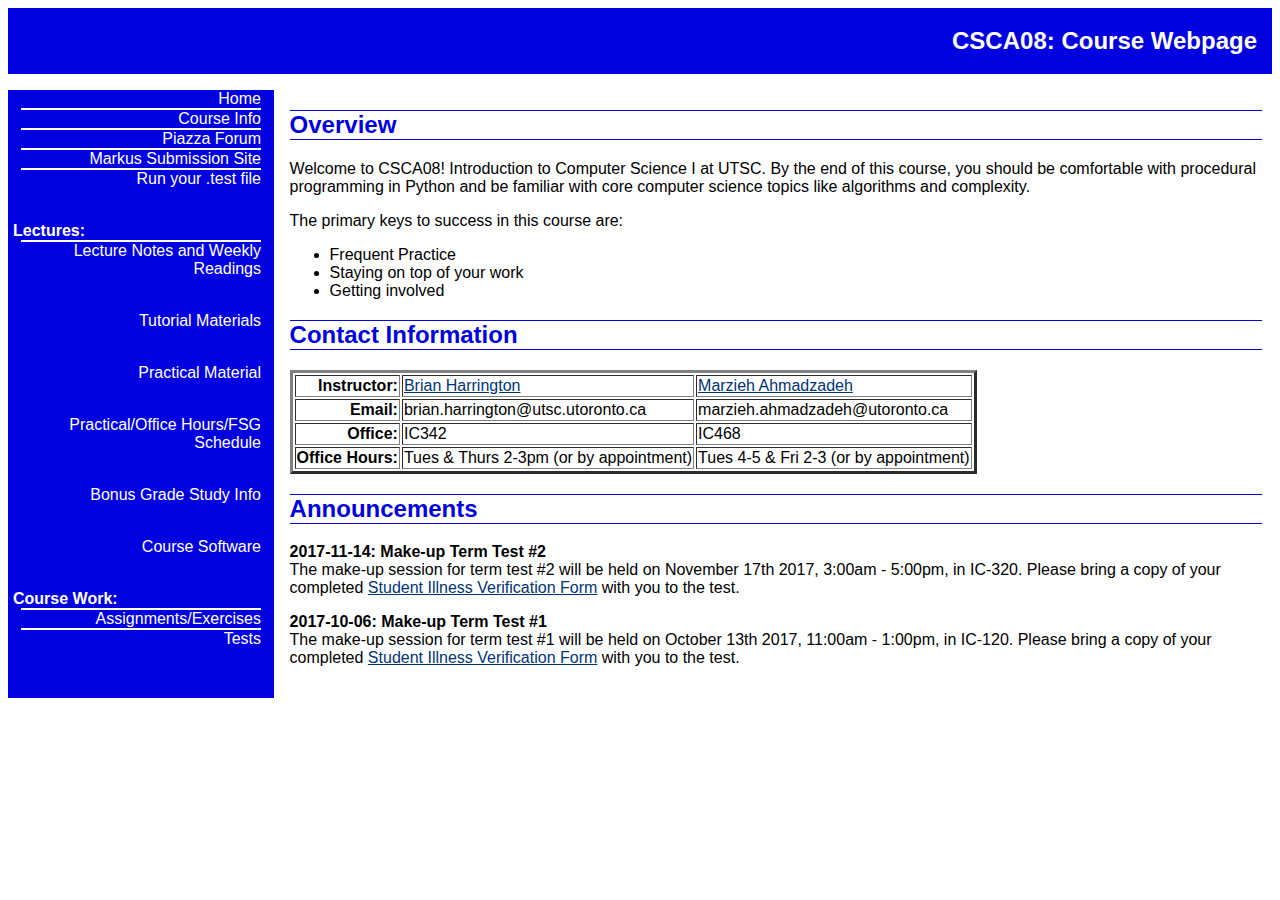
<file: web/resources/csca08-2017/index.html>
<?xml version="1.0" encoding="UTF-8"?>
<!DOCTYPE html PUBLIC "-//W3C//DTD XHTML 1.0 Transitional//EN"
"http://www.w3.org/TR/xhtml1/DTD/xhtml1-transitional.dtd">

<html xmlns="http://www.w3.org/1999/xhtml" xml:lang="en" lang="en">
  <head>
    <meta http-equiv="Content-Type" content="text/html; charset=utf-8" />
    <link rel="stylesheet" href="styles.css" type="text/css" />
    <link rel="stylesheet" href="print.css" type="text/css" media="print" />

    <title>CSCA08: Course Webpage</title>
  </head>
  
  <body>
    <div class="title">
      <h1>CSCA08: Course Webpage</h1>
    </div>
    
    <div class="navigation">
  <p>
  <span class="links">
    <a href="index.shtml">Home</a>
    <a href="courseinfo.shtml">Course Info</a>
    <a href="https://piazza.com/mail.utoronto.ca/fall2017/csca08">Piazza Forum</a>
    <a href="https://markus.utsc.utoronto.ca/csca08f17">Markus Submission Site</a>
    <a href="run_tests.shtml">Run your .test file</a>
  </span>
  </p><br />

  <p>
  <span class="links">
    <b>Lectures:</b>
    <a href="lectures.shtml">Lecture Notes and Weekly Readings</a>
    </span>
  </p><br />
   <p>
  <span class="links">
    <a href="tutorials.shtml">Tutorial Materials</a>
    </span>
  </p><br />
	<p>
    <span class="links">
    <a href="practicals.shtml">Practical Material</a>
    </span>
  </p><br />
	<p>
    <span class="links">
    <a href="schedule.shtml">Practical/Office Hours/FSG<br> Schedule</a>
    </span>
  </p><br />
	<p>
    <span class="links">
    <a href="files/StudyInstructions.pdf">Bonus Grade Study Info</a>
    </span>
  </p><br />


  <span class="links">
  
    <a href="software.shtml">Course Software</a>
  </span>
  </p><br />

  <p>
  <span class="links">
    <b>Course Work:</b>
    <a href="assignments.shtml">Assignments/Exercises</a>
   <a href="tests.shtml">Tests</a>
  </span>
  </p><br/>

  <p>

</div>
<!--$Id:$-->


    
    <div class="content">
      
      <h2>Overview</h2>
      
      <p>
	      Welcome to CSCA08! Introduction to Computer Science I at UTSC. 
	      By the end of this course, you should be comfortable with procedural programming 
	      in Python and be familiar with core computer science topics like algorithms and complexity.
	  </p> 
	
	  <p>
		 The primary keys to success in this course are:<br>
		 <ul>
		 <li>Frequent Practice</li>
		 <li>Staying on top of your work</li>
		 <li>Getting involved</li>
		 </ul>
		 
	  </p>

 <h2>Contact Information</h2>
      
      <table border="3" cellpadding="1">
        
        <tr>
          <th style="text-align:right">Instructor:</th>
          <td><a href="http://www.brianharrington.net">Brian Harrington</a></td>
          <td><a href="http://www.utsc.utoronto.ca/cms/marzieh-ahmadzadeh">Marzieh Ahmadzadeh</a></td>
        </tr>
        
        <tr>
          <th style="text-align:right">Email:</th>
          <td>
              brian.harrington@utsc.utoronto.ca
          </td>
          <td>
          		marzieh.ahmadzadeh@utoronto.ca
          </td>
        </tr>
        
        <tr>
          <th style="text-align:right">Office:</th>
          <td>IC342</td>
          <td>IC468</td>
        </tr>
        
        <tr>
          <th style="text-align:right">Office Hours:</th>
           <td>Tues & Thurs 2-3pm (or by appointment)</td>
           <td>Tues 4-5 & Fri 2-3 (or by appointment)</td>
        </tr>
        
      </table>

<h2>Announcements</h2>
<p>
<b>2017-11-14: Make-up Term Test #2</b><br>
The make-up session for term test #2 will be held on November 17th 2017, 3:00am - 5:00pm, in IC-320. Please bring a copy of your completed
<a href="http://www.illnessverification.utoronto.ca/index.php">Student Illness Verification Form</a> with you to the test.
</p>
<p>
<b>2017-10-06: Make-up Term Test #1</b><br>
The make-up session for term test #1 will be held on October 13th 2017, 11:00am - 1:00pm, in IC-120. Please bring a copy of your completed
<a href="http://www.illnessverification.utoronto.ca/index.php">Student Illness Verification Form</a> with you to the test.
</p>

        
    </div>

    <div class="spacer" />


   
  </body>
</html>
</file>
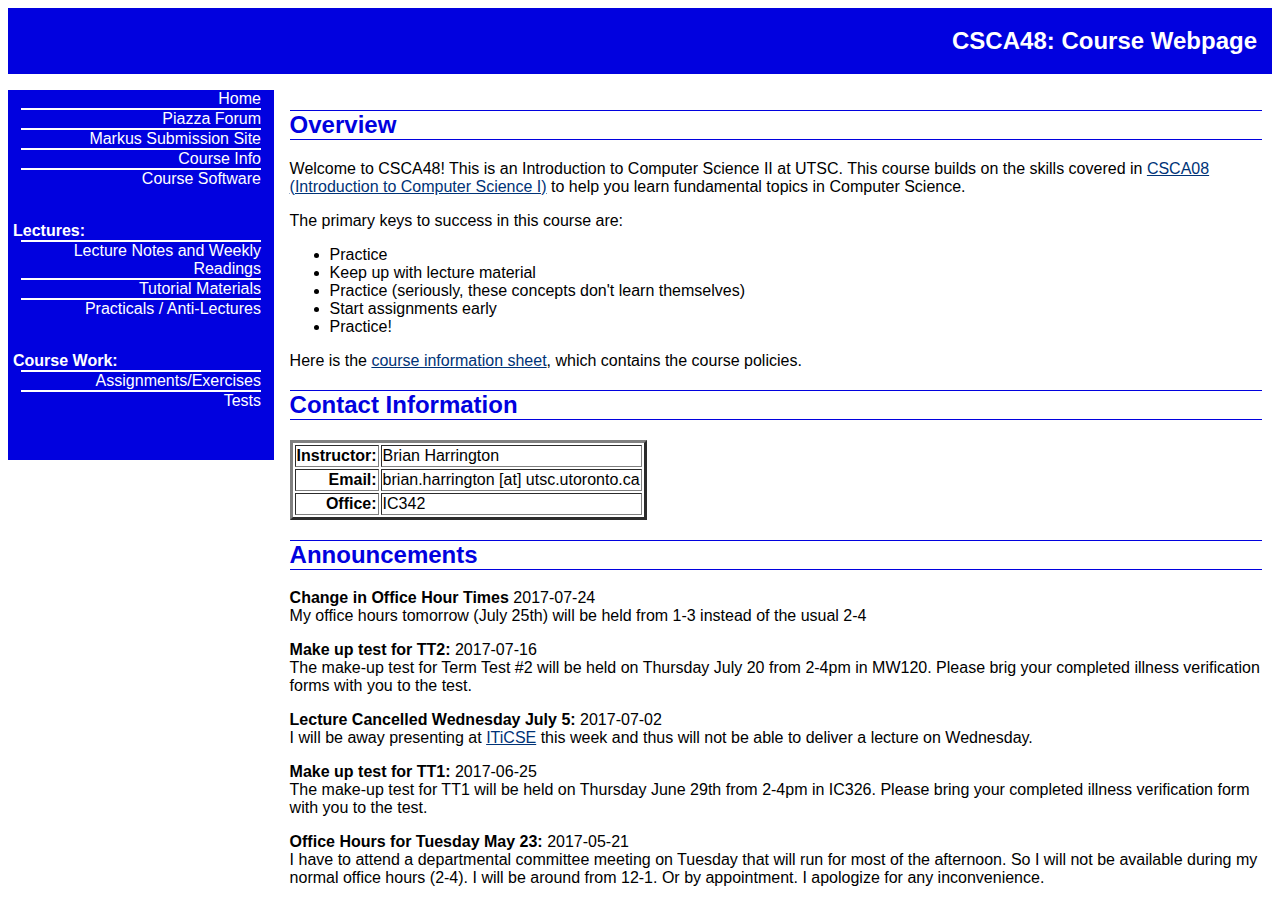
<file: web/resources/csca48-2017/index.html>
<?xml version="1.0" encoding="UTF-8"?>
<!DOCTYPE html PUBLIC "-//W3C//DTD XHTML 1.0 Transitional//EN"
"http://www.w3.org/TR/xhtml1/DTD/xhtml1-transitional.dtd">

<html xmlns="http://www.w3.org/1999/xhtml" xml:lang="en" lang="en">
  <head>
    <meta http-equiv="Content-Type" content="text/html; charset=utf-8" />
    <link rel="stylesheet" href="styles.css" type="text/css" />
    <link rel="stylesheet" href="print.css" type="text/css" media="print" />

    <title>CSCA48: Course Webpage</title>
  </head>
  
  <body>
    <div class="title">
      <h1>CSCA48: Course Webpage</h1>
    </div>
    
    <div class="navigation">
  <p>
  <span class="links">
    <a href="index.shtml">Home</a>
    <a href="https://piazza.com/mail.utoronto.ca/summer2017/csca48">Piazza Forum</a>
    <a href="https://markus.utsc.utoronto.ca/csca48s17">Markus Submission Site</a>
	<a href="courseinfo.shtml">Course Info</a>
    <a href="software.shtml">Course Software</a>

  </span>
  </p><br />

  <p>
  <span class="links">
    <b>Lectures:</b>
    <a href="lectures.shtml">Lecture Notes and Weekly Readings</a>
    <a href="tutorials.shtml">Tutorial Materials</a>
    <a href="practicals.shtml">Practicals / Anti-Lectures</a>
    </span>
  </p><br />

  <p>
  <span class="links">
    <b>Course Work:</b>
    <a href="assignments.shtml">Assignments/Exercises</a>
   <a href="tests.shtml">Tests</a>
  </span>
  </p><br/>

  <p>

</div>
<!--$Id:$-->


    
    <div class="content">
      
      <h2>Overview</h2>
      
      <p>
	      Welcome to CSCA48! This is an Introduction to Computer Science II at UTSC. 
	      This course builds on the skills covered in 
	      <a href="/~bharrington/csca08">CSCA08 (Introduction to Computer Science I)</a> 
	      to help you learn fundamental topics in Computer Science.
	  </p> 
	
	  <p>
		 The primary keys to success in this course are:<br>
		 <ul>
		 <li>Practice</li>
		 <li>Keep up with lecture material</li>
		 <li>Practice (seriously, these concepts don't learn themselves)</li>
		 <li>Start assignments early</li>
		 <li>Practice!</li>
		 </ul>
		 
	  </p>

      <p>
        Here is the <a href="courseinfo.shtml">course information sheet</a>, 
        which contains the course policies. 
      </p>

 <h2>Contact Information</h2>
      
      <table border="3" cellpadding="1">
        
        <tr>
          <th style="text-align:right">Instructor:</th>
          <td>Brian Harrington</td>
        </tr>
        
        <tr>
          <th style="text-align:right">Email:</th>
          <td>
              brian.harrington [at] utsc.utoronto.ca
          </td>
        </tr>
        
        <tr>
          <th style="text-align:right">Office:</th>
          <td>IC342</td>
        </tr>        
      </table>

<h2>Announcements</h2>
<b>Change in Office Hour Times</b> 2017-07-24<br>
<p>
My office hours tomorrow (July 25th) will be held from 1-3 instead of the usual 2-4
</p>
<b>Make up test for TT2:</b> 2017-07-16<br>
<p>
The make-up test for Term Test #2 will be held on Thursday July 20 from 2-4pm in MW120. Please brig your completed
illness verification forms with you to the test.
</p>
<b>Lecture Cancelled Wednesday July 5:</b> 2017-07-02<br>
<p>
I will be away presenting at <a href="http://iticse.hosting.acm.org/">ITiCSE</a> this week and thus will not be able to deliver a lecture
on Wednesday.
</p>
<b>Make up test for TT1:</b> 2017-06-25<br>
<p>
The make-up test for TT1 will be held on Thursday June 29th from 2-4pm in IC326. Please bring your
completed illness verification form with you to the test.
</p>

<b>Office Hours for Tuesday May 23:</b> 2017-05-21<br>
<p>
I have to attend a departmental committee meeting on Tuesday that will run for most of the afternoon. So I will not
be available during my normal office hours (2-4). I will be around from 12-1. Or by appointment. I apologize for any inconvenience.
</p>
        
    </div>

    <div class="spacer" />


   
  </body>
</html>
</file>
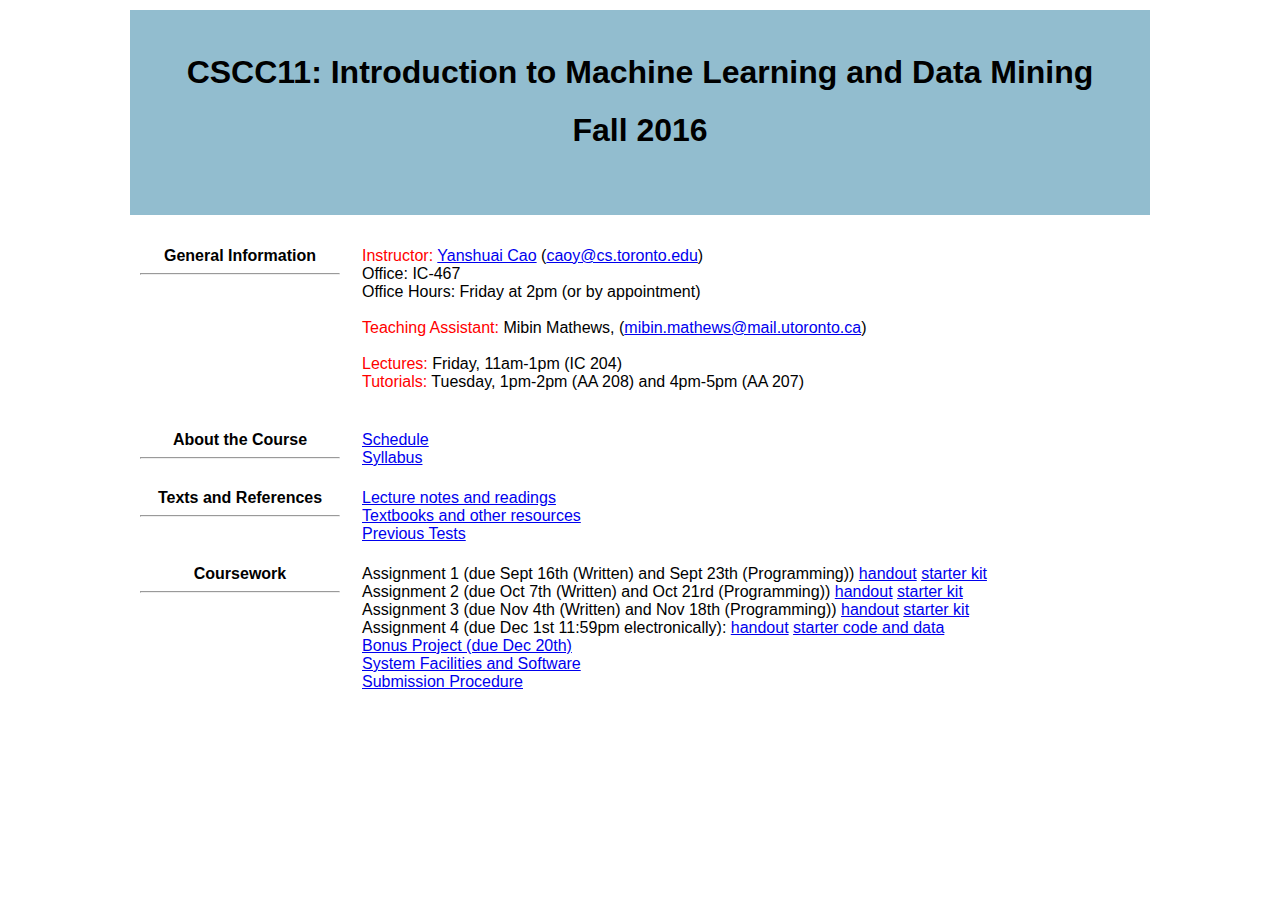
<file: web/resources/cscc11-2017/index.html>
<!DOCTYPE html PUBLIC "-//W3C//DTD HTML 4.0 Transitional//EN">
<html>
  <head>
    <title>CSCC11: Introduction to Machine Learning and Data Mining, Fall 2016</title>
    <meta http-equiv="Content-Type" content="text/html;
      charset=ISO-8859-1">
    <meta content="MSHTML 6.00.2800.1276" name="GENERATOR">
    <style type="text/css">BODY {
	BACKGROUND: white; MARGIN-LEFT: 10%; COLOR: black; MARGIN-RIGHT: 10%; FONT-FAMILY: sans-serif
}
H1 {
	FONT-FAMILY: sans-serif
}
H2 {
	FONT-FAMILY: sans-serif
}
</style>
  </head>
  <body bgcolor="#ffffff">
    <!-------------------------------------- header ----------------------------------------------->
    <table width="100%">
      <tbody>
        <tr>
          <td bgcolor="#92bdcf"><br>
            <center>
              <div style="MARGIN: 25px 40px">
                <h1>CSCC11: Introduction to Machine Learning and Data Mining</h1>
                <h1>Fall 2016</h1> <br>
              </div>
            </center>
          </td>
        </tr>
      </tbody>
    </table>
    <!-------------------------------------- header -----------------------------------------------><br>
    <table cellpadding="10" width="100%">
      <tbody>
        <tr>
          <td valign="top" width="200" align="center"><b>General Information</b>
            <hr> </td>
          <td> <font color="#ff0000">Instructor: </font><a
              href="http://www.cs.toronto.edu/~caoy">Yanshuai
              Cao</a> (<a href="mailto:caoy@cs.toronto.edu">caoy@cs.toronto.edu</a>)<br>
            Office: IC-467<br>
            Office Hours: Friday at 2pm (or by appointment)<br>
            <br>
            <font color="#ff0000">Teaching Assistant:</font> Mibin Mathews, (<a href="mailto:mibin.mathews@mail.utoronto.ca">mibin.mathews@mail.utoronto.ca</a>)
	     <br>
            <br>
            <font color="#ff0000">Lectures: </font>Friday, 11am-1pm (IC 204)<br>
            <font color="#ff0000">Tutorials: </font>Tuesday, 1pm-2pm (AA 208) and 4pm-5pm (AA 207)<br>
            <br>
          </td>
        </tr>
        <tr>
          <td valign="top" width="200" align="center"><b>About the Course</b>
            <hr> </td>
          <td>
             <a href="https://docs.google.com/spreadsheets/d/1z0YapQHKtv8kREDVGNptS3ei6kQktnzNlmn1eQ66p90/pubhtml">Schedule</a><br>
             <a href="https://docs.google.com/document/d/1tsz4_WmCXprHgBKwZPGBhpoaqO5wJKBNIUjw1ohvnnI/pub">Syllabus</a><br>
          </td>
        </tr>
        <tr>
          <td valign="top" width="200" align="center"><b>Texts and
              References</b>
            <hr> </td>
          <td>
             <a href="notesReadings.html">Lecture notes and readings</a> <br>
             <a href="texts.html">Textbooks and other resources</a> <br>
             <a href="oldexams.html">Previous Tests</a> <br>
           </td>
        </tr>
        <tr>
          <td valign="top" width="200" align="center"><b>Coursework</b>
            <hr> </td>
          <td>
            Assignment 1 (due Sept 16th (Written) and Sept 23th (Programming))
              <a href="Handouts/a1.pdf">handout</a>
              <a href="Handouts/a1Starter.tar.gz">starter kit</a>
              <br>
            Assignment 2 (due Oct 7th (Written) and Oct 21rd (Programming))
              <a href="Handouts/a2.pdf">handout</a>
	      <a href="Handouts/a2Starter.tar.gz">starter kit</a>
              <br>
            Assignment 3 (due Nov 4th (Written) and Nov 18th (Programming))
              <a href="Handouts/a3.pdf">handout</a>
              <a href="Handouts/a3StarterKit.tar.gz">starter kit</a>
              <br>
            Assignment 4 (due Dec 1st 11:59pm electronically):
              <a href="Handouts/a4.pdf">handout</a>
              <a href="Handouts/a4Starter.tar.gz">starter code and data</a>
              <br>
	      <a href="https://docs.google.com/document/d/1-FltWUAjIuX-9ijudl2rkW1ZzypDp5tBYDC35dMYMUA/pub"> Bonus Project (due Dec 20th)</a>
<br>	      
            <a href="system.html">System Facilities and Software</a><br>
            <a href="submission.html">Submission Procedure</a><br>
           </td>
        </tr>
      </tbody>
    </table>
  </body>
</html>
</file>
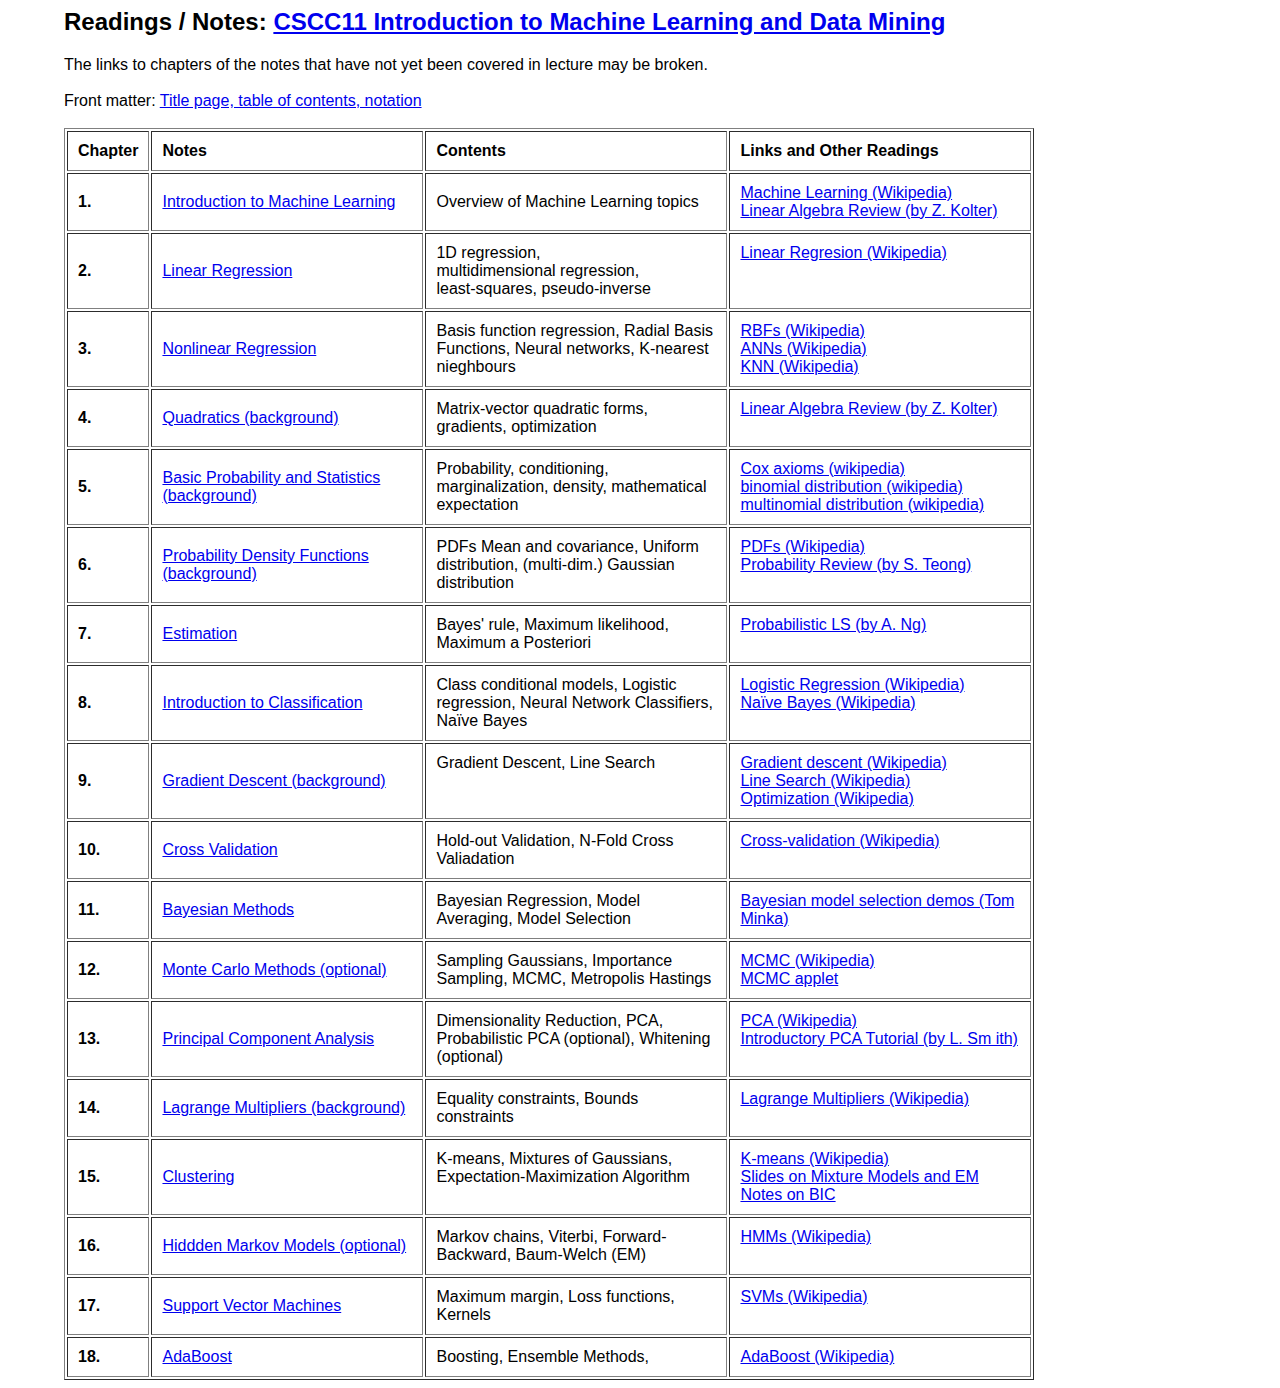
<file: web/resources/cscc11-2017/notesReadings.html>
<!DOCTYPE HTML PUBLIC "-//W3C//DTD HTML 4.0 Transitional//EN">
<HTML>
<HEAD><TITLE>CSCC11: Introduction to Machine Learning and Data Mining</TITLE>
<META http-equiv=Content-Type content="text/html; charset=iso-8859-1">
<META content="MSHTML 6.00.2800.1276" name=GENERATOR></TITLE>
<STYLE type=text/css>BODY {
        BACKGROUND: white; MARGIN-LEFT: 5%; COLOR: black;
        MARGIN-RIGHT: 10%; FONT-FAMILY: sans-serif
}
H1 {
        FONT-FAMILY: sans-serif
}
H2 {
        FONT-FAMILY: sans-serif
}
H3 {
        FONT-FAMILY: sans-serif; TEXT-DECORATION: underline
}

</STYLE>
</HEAD>
<BODY bgColor=#ffffff>
<H2>
Readings / Notes:
<A href="index.html">CSCC11 Introduction to Machine Learning and Data Mining </A>
</H2>


<body>

The links to chapters of the notes that have not yet been covered in lecture may be broken.<br><br>

</td></tr><tr><td>
Front matter:</td> <td><a href="Handouts/FrontMatter.pdf">Title page, table of contents, notation</a></td></tr></table>

<BR>
<BR>


<table border="1" cellpadding="10">

<tbody><tr> 
<td width="25"><strong>Chapter </strong></td>
<td width="250"><strong>Notes</strong></td>
<td width="280"><strong>Contents</strong></td>
<td width="280"><strong>Links and Other Readings</strong></td>
</tr>

<tr>
 <td><strong> 1.  </strong></td>
 <td> <a href="Handouts/Introduction.pdf">Introduction to Machine Learning</a></td>
 </td>
 <td> Overview of Machine Learning topics
 </td>
 <td valign="top">
        <a href="http://en.wikipedia.org/wiki/Machine_Learning">Machine Learning (Wikipedia)</a><br />
        <a href="Handouts/linalg.pdf">Linear Algebra Review (by Z. Kolter)</a><br />
  </td>
</tr>

<tr> 
 <td><strong> 2.  </strong></td> 
 <td> <a href="Handouts/LinearRegression.pdf">Linear Regression</a></td> 
 </td>
 <td> 1D regression,<br> multidimensional regression,<br> 
      least-squares, pseudo-inverse
 </td>
 <td valign="top">
	<a href="http://en.wikipedia.org/wiki/Linear_Regression">Linear Regresion (Wikipedia)</a><br />
  </td>
</tr>


<tr> 
 <td><strong> 3.  </strong></td> 
 <td> <a href="Handouts/NonlinearRegression.pdf">Nonlinear Regression</a></td> 
 </td>
 <td> Basis function regression, Radial Basis Functions, Neural networks, K-nearest nieghbours
 </td>
 <td valign="top">
	<a href="http://en.wikipedia.org/wiki/Radial_basis_function">RBFs (Wikipedia)</a> <br />
	<a href="http://en.wikipedia.org/wiki/Artificial_neural_network">ANNs (Wikipedia)</a><br />
	<a href="http://en.wikipedia.org/wiki/Nearest_neighbor_(pattern_recognition)">KNN (Wikipedia)</a> <br />
  </td>
</tr>


<tr>
 <td><strong> 4.  </strong></td>
 <td> <a href="Handouts/Quadratics.pdf">Quadratics (background)</a></td>
 </td>
 <td> Matrix-vector quadratic forms, gradients, optimization <br>
 <td valign="top">
        <a href="Handouts/linalg.pdf">Linear Algebra Review (by Z. Kolter)</a><br />
 </td>
</tr>

<tr> 
 <td><strong> 5.  </strong></td> 
 <td> <a href="Handouts/ProbabilityTheory.pdf">Basic Probability and Statistics (background)</a></td> 
 </td>
 <td valign="top"> Probability, conditioning, marginalization, density, mathematical expectation
 </td>
 <td valign="top"> 
	<a href="http://en.wikipedia.org/wiki/Cox%27s_theorem"> Cox axioms (wikipedia)</a><br>
	<a href="http://en.wikipedia.org/wiki/Binomial_distribution"> binomial distribution (wikipedia)</a><br>
	<a href="http://en.wikipedia.org/wiki/Multinomial_distribution"> multinomial distribution (wikipedia)</a>
 </td>
</tr>

<tr> 
 <td><strong> 6.  </strong></td> 
 <td> <a href="Handouts/PDFs.pdf">Probability Density Functions (background)</a></td> 
 </td>
 <td valign="top"> 
	PDFs Mean and covariance, Uniform distribution, (multi-dim.) 
        Gaussian distribution
 </td> 
 <td valign="top"><a href="http://en.wikipedia.org/wiki/Probability_density_function">PDFs (Wikipedia)</a> <br>
 	<a href="Handouts/probReview.pdf">Probability Review (by S. Teong)</a><br />
 </td>
</tr>

<tr> 
 <td><strong> 7.  </strong></td> 
 <td> <a href="Handouts/Estimation.pdf">Estimation</a></td> 
 </td>
 <td valign="top"> 
	Bayes' rule, Maximum likelihood, Maximum a Posteriori
 </td> 
 <td valign="top"> 
 	<a href="Handouts/ProbabilityandLS_NG.pdf">Probabilistic LS (by A. Ng)</a><br />
 </td>
</tr>

<tr>
 <td><strong> 8.  </strong></td>
 <td> <a href="Handouts/Classification.pdf">Introduction to Classification</a></td>
 </td>
 <td valign="top">
        Class conditional models, Logistic regression,
        Neural Network Classifiers, Na&iuml;ve Bayes
 </td>
 <td valign="top">
        <a href="http://en.wikipedia.org/wiki/Logistic_regression">Logistic
        Regression (Wikipedia)</a><br />
        <a href="http://en.wikipedia.org/wiki/Naive_Bayes_classifier">Na&iuml;ve
        Bayes (Wikipedia)</a><br />
 </td>
</tr>

<tr> 
 <td><strong> 9.  </strong></td> 
 <td> <a href="Handouts/GradientDescent.pdf">Gradient Descent (background)</a></td> 
 </td>
 <td valign="top"> 
	Gradient Descent, Line Search
 </td> 
 <td valign="top">
	<a href="http://en.wikipedia.org/wiki/Gradient_descent">Gradient descent (Wikipedia)</a><br />
	<a href="http://en.wikipedia.org/wiki/Line_search">Line Search (Wikipedia)</a><br />
	<a href="http://en.wikipedia.org/wiki/Optimization_%28mathematics%29">Optimization (Wikipedia)</a><br />
 </td>
</tr>


<tr> 
 <td><strong> 10.  </strong></td> 
 <td> <a href="Handouts/CrossValidation.pdf">Cross Validation </a></td> 
 </td>
 <td valign="top"> 
	Hold-out Validation, N-Fold Cross Valiadation
 </td> 
 <td valign="top">
	<a href="http://en.wikipedia.org/wiki/Cross_validation">Cross-validation (Wikipedia)</a><br />
 </td>
</tr>


<tr>
 <td><strong> 11.  </strong></td>
 <td> <a href="Handouts/BayesianMethods.pdf">Bayesian Methods </a></td>
 </td>
 <td valign="top">
        Bayesian Regression, Model Averaging, Model Selection
 </td>
 <td valign="top">
        <a href="http://alumni.media.mit.edu/~tpminka/statlearn/demo/">Bayesian model selection demos (Tom Minka)</a>
 </td>
</tr>


<tr>
 <td><strong> 12.  </strong></td>
 <td> <a href="Handouts/MonteCarloMethods.pdf">Monte Carlo Methods (optional) </a></
td>
 </td>
 <td valign="top">
        Sampling Gaussians, Importance Sampling, MCMC, Metropolis Hastings
 </td>
 <td valign="top">
        <a href="http://en.wikipedia.org/wiki/Markov_chain_Monte_Carlo">MCMC (Wikipedia)</a><br />
        <a href="http://www.lbreyer.com/classic.html">MCMC applet</a>
 </td>
</tr>


<tr>
 <td><strong> 13.  </strong></td>
 <td> <a href="Handouts/PCA.pdf">Principal Component Analysis</a></td>
 </td>
 <td valign="top">
	Dimensionality Reduction, PCA, Probabilistic PCA (optional), 
        Whitening (optional)
 </td>
 <td valign="top">
        <a href="http://en.wikipedia.org/wiki/Karhunen-Lo%C3%A8ve_transform">PCA (Wikipedia)</a> <br />
        <a href="Handouts/pca-smithTutorial.pdf">Introductory PCA Tutorial (by L. Sm
ith)</a>
 </td>
</tr>


<tr>
 <td><strong> 14.  </strong></td>
 <td> <a href="Handouts/LagrangeMultipliers.pdf">Lagrange Multipliers (background) </a></td>
 </td>
 <td valign="top">
        Equality constraints, Bounds constraints
 </td>
 <td valign="top">
       <a href="http://en.wikipedia.org/wiki/Lagrange_multipliers">Lagrange Multipliers (Wikipedia)</a>
 </td>
</tr>


<tr>
 <td><strong> 15.  </strong></td>
 <td> <a href="Handouts/Clustering.pdf">Clustering</a></td>
 </td>
 <td valign="top">
        K-means, Mixtures of Gaussians, Expectation-Maximization Algorithm
 </td>
 <td valign="top">
       <a href="http://en.wikipedia.org/wiki/K-means_clustering">K-means (Wikipedia)</a><br/>
        <a href="Handouts/mixtureModel.pdf">Slides on Mixture Models and EM</a><br/>
        <a href="Handouts/BIC.pdf">Notes on BIC</a>
 </td>
</tr>

<tr> 
 <td><strong> 16.  </strong></td> 
 <td> <a href="Handouts/HiddenMarkovModels.pdf">Hiddden Markov Models (optional)</a></td> 
 </td>
 <td valign="top"> 
	Markov chains, Viterbi, Forward-Backward, Baum-Welch (EM)
 </td> 
 <td valign="top">
       <a href="http://en.wikipedia.org/wiki/Hidden_Markov_model">HMMs (Wikipedia)</a>
 </td>
</tr>


<tr> 
 <td><strong> 17.  </strong></td> 
 <td> <a href="Handouts/SupportVectorMachines.pdf">Support Vector Machines</a></td> 
 </td>
 <td valign="top"> 
	Maximum margin, Loss functions, Kernels
 </td> 
 <td valign="top">
	<a href="http://en.wikipedia.org/wiki/Support_vector_machine">SVMs (Wikipedia)</a>
 </td>
</tr>


<tr> 
 <td><strong> 18.  </strong></td> 
 <td> <a href="Handouts/AdaBoost.pdf">AdaBoost </a></td> 
 </td>
 <td valign="top"> 
	Boosting, Ensemble Methods,
 </td> 
 <td valign="top">
	<a href="http://en.wikipedia.org/wiki/AdaBoost">AdaBoost (Wikipedia)</a>
 </td>
</tr>


</table>


</div>

</body>
</html>
</file>
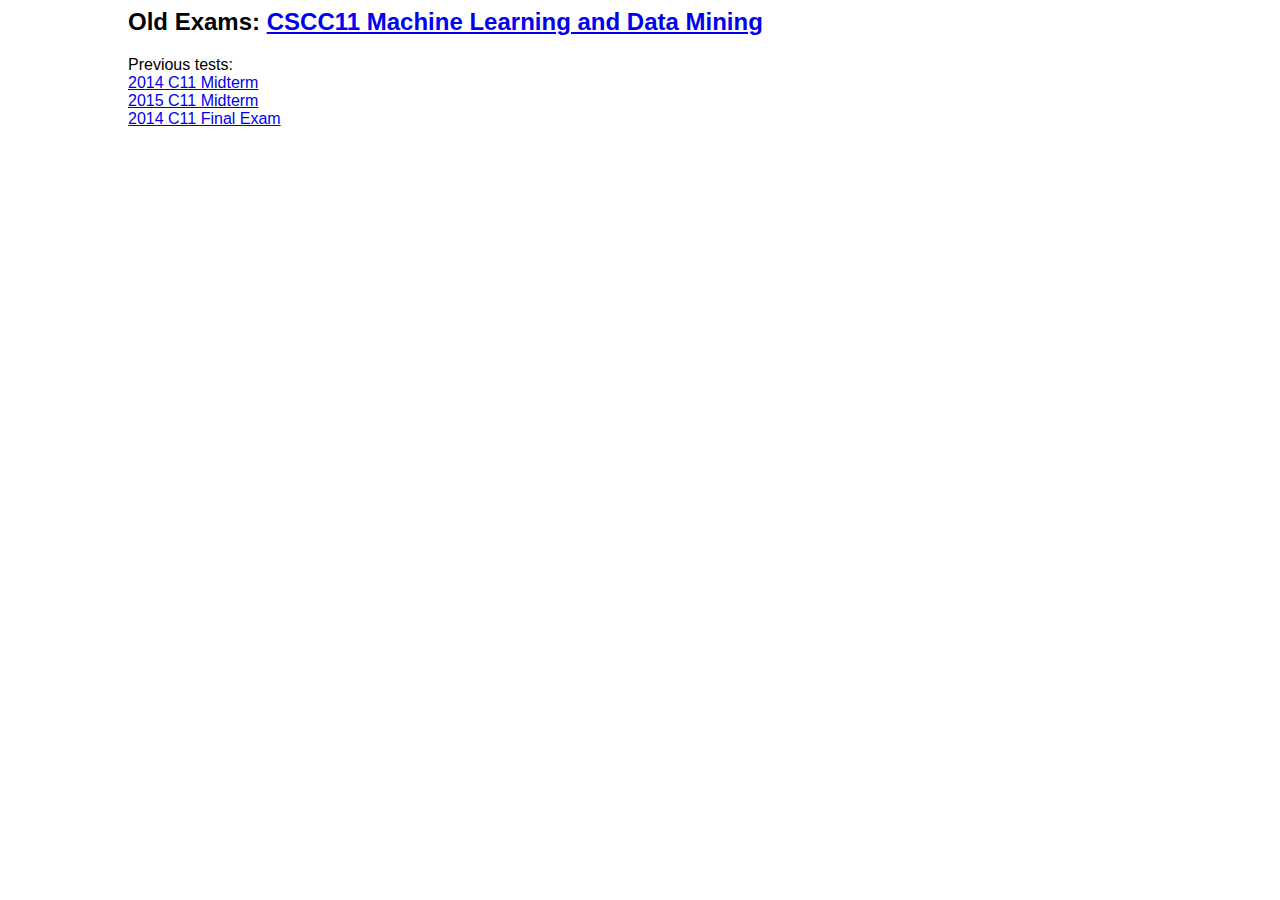
<file: web/resources/cscc11-2017/oldexams.html>
<!DOCTYPE HTML PUBLIC "-//W3C//DTD HTML 4.0 Transitional//EN">
<HTML><HEAD><TITLE>CSCC11 Machine Learning and Data Mining: 
Old Exams</TITLE>
<META http-equiv=Content-Type content="text/html; charset=iso-8859-1">
<META content="MSHTML 6.00.2800.1276" name=GENERATOR>
<STYLE type=text/css>BODY {
        BACKGROUND: white; MARGIN-LEFT: 10%; COLOR: black; 
        MARGIN-RIGHT: 10%; FONT-FAMILY: sans-serif
}
H1 {
        FONT-FAMILY: sans-serif
}
H2 {
        FONT-FAMILY: sans-serif
}
H3 {
        FONT-FAMILY: sans-serif; TEXT-DECORATION: underline
}
</STYLE>
</HEAD>
<BODY>
<H2>
Old Exams: 
<A href="index.html">CSCC11 Machine Learning and Data Mining </A>
</H2>

Previous tests:
<BR>
<A href="Handouts/midterm14.pdf">2014 C11 Midterm</A><BR>
<A href="Handouts/midterm15.pdf">2015 C11 Midterm</A><BR>
<A href="Handouts/final14.pdf">2014 C11 Final Exam</A><BR>



</BODY></HTML>
</file>
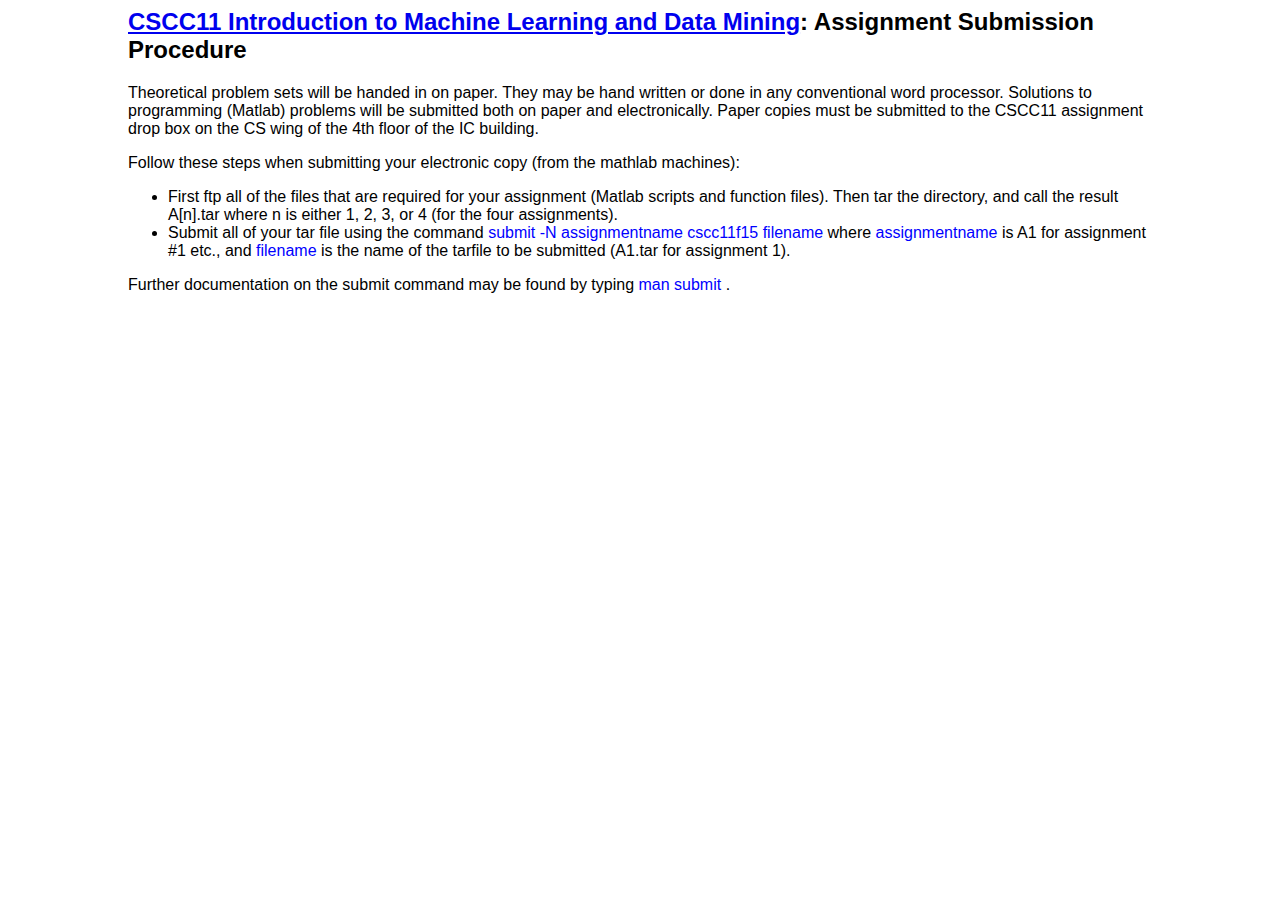
<file: web/resources/cscc11-2017/submission.html>
<!DOCTYPE html PUBLIC "-//W3C//DTD HTML 4.0 Transitional//EN">
<html>
  <head>
    <title>CSCC11 Machine Learning and Data Mining: Assignment
      Submission Procedure</title>
    <meta http-equiv="Content-Type" content="text/html;
      charset=ISO-8859-1">
    <meta content="MSHTML 6.00.2800.1276" name="GENERATOR">
    <style type="text/css">BODY {
        BACKGROUND: white; MARGIN-LEFT: 10%; COLOR: black; 
        MARGIN-RIGHT: 10%; FONT-FAMILY: sans-serif
}
H1 {
        FONT-FAMILY: sans-serif
}
H2 {
        FONT-FAMILY: sans-serif
}
H3 {
        FONT-FAMILY: sans-serif; TEXT-DECORATION: underline
}
</style>
  </head>
  <body>
    <h2><a href="index.html">CSCC11 Introduction to Machine Learning and Data Mining</a>:
      Assignment Submission Procedure </h2>
    <p>
      Theoretical problem sets will be handed in on paper. They may be
      hand written or done in any conventional word processor.
      Solutions to programming (Matlab) problems will be submitted both
      on paper and electronically. Paper copies must be submitted to the
      CSCC11 assignment drop box on the CS wing of the 4th floor of the
      IC building.
    </p>
    <p>Follow these steps when submitting your electronic copy
      (from the mathlab machines):
    </p>
    <ul>
      <li> First ftp all of the files that are required for your
        assignment (Matlab scripts and function files). Then tar the
        directory, and call the result A[n].tar where n is either
        1, 2, 3, or 4 (for the four assignments). </li>
      <li> Submit all of your tar file using the command <font
          color="#0000ff"> submit -N assignmentname cscc11f15 filename </font>
        where <font color="#0000ff"> assignmentname </font> is A1 for
        assignment #1 etc., and <font color="#0000ff"> filename </font>
        is the name of the tarfile to be submitted (A1.tar for
        assignment 1). </li>
    </ul>
    <p>
      Further documentation on the submit command may be found by
      typing <font color="#0000ff"> man submit </font>. </p>
  </body>
</html>
</file>
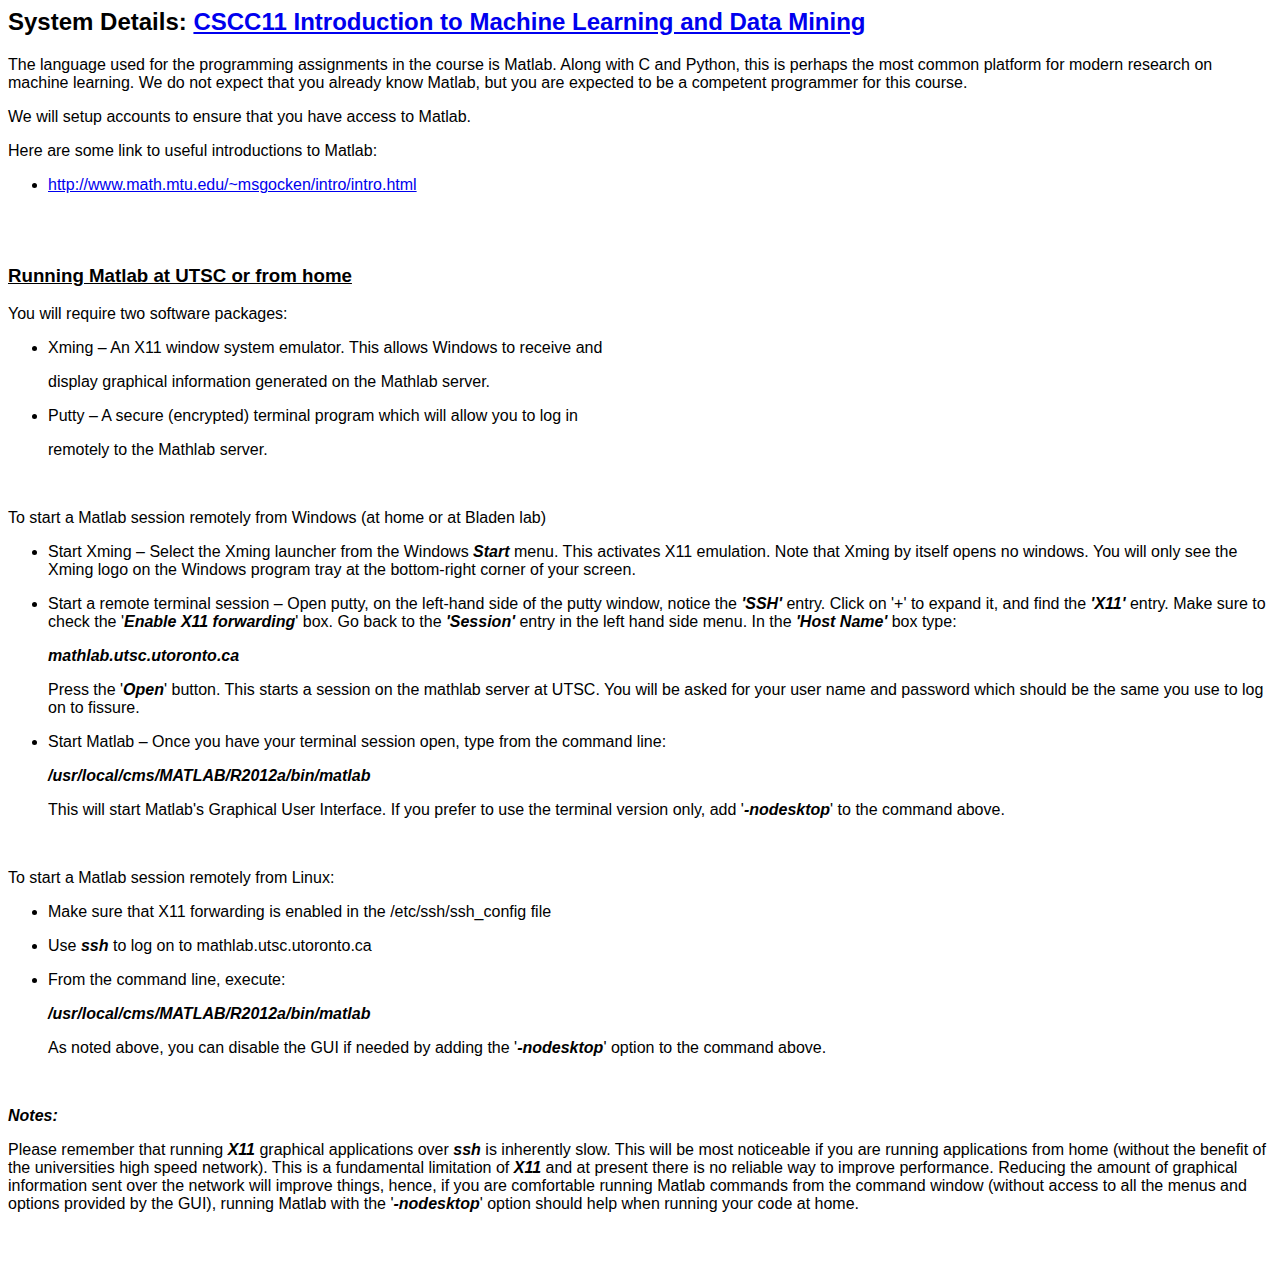
<file: web/resources/cscc11-2017/system.html>
<!DOCTYPE HTML PUBLIC "-//W3C//DTD HTML 4.0 Transitional//EN">
<HTML>
<HEAD>
	<META HTTP-EQUIV="CONTENT-TYPE" CONTENT="text/html; charset=utf-8">
	<TITLE>CSCC11: Introduction to Machine Learning and Data Mining</TITLE>
	<STYLE TYPE="text/css">
	<!--
		P { color: #000000; font-family: sans-serif }
		H2 { color: #000000; font-family: sans-serif }
		H3 { color: #000000; font-family: sans-serif; text-decoration: underline }
	-->
	</STYLE>
</HEAD>
<BODY LANG="en-US" TEXT="#000000" BGCOLOR="#ffffff" DIR="LTR">
<H2>System Details: <A HREF="index.html">CSCC11 Introduction to Machine Learning and
Data Mining </A>
</H2>
<P>The language used for the programming assignments in the course is
Matlab. Along with C and Python, this is perhaps the most common platform for
modern research on machine learning. We do not expect that you
already know Matlab, but you are expected to be a competent
programmer for this course. 
</P>
<P>We will setup accounts to ensure that you have access to Matlab. 
</P>
<P>Here are some link to useful introductions to Matlab: 
</P>
<UL>
	<LI><P STYLE="margin-bottom: 0in"><A HREF="http://www.math.mtu.edu/~msgocken/intro/intro.html">http://www.math.mtu.edu/~msgocken/intro/intro.html</A>
		</P>
</UL>
<P><BR><BR>
</P>
<H3>Running Matlab at UTSC or from home</H3>
<P>You will require two software packages:</P>
<UL>
	<LI><P>Xming – An X11 window system emulator. This allows Windows
	to receive and</P>
	<P>display graphical information generated on the Mathlab server. 
	</P>
	<LI><P>Putty – A secure (encrypted) terminal program which will
	allow you to log in</P>
	<P>remotely to the Mathlab server.</P>
</UL>
<BR>
<P>To start a Matlab session remotely from Windows (at home or at
Bladen lab)</P>
<UL>
	<LI><P>Start Xming – Select the Xming launcher from the Windows
	<I><B>Start</B></I><SPAN STYLE="font-style: normal"><SPAN STYLE="font-weight: normal">
	menu. This activates X11 emulation. Note that Xming by itself opens
	no windows. You will only see the Xming logo on the Windows program
	tray at the bottom-right corner of your screen.</SPAN></SPAN></P>
	<LI><P><SPAN STYLE="font-style: normal"><SPAN STYLE="font-weight: normal">Start
	a remote terminal session – Open putty, on the left-hand side of
	the putty window, notice the </SPAN></SPAN><I><B>'SSH'</B></I><SPAN STYLE="font-style: normal"><SPAN STYLE="font-weight: normal">
	entry. Click on '+' to expand it, and find the </SPAN></SPAN><I><B>'X11'</B></I><I><SPAN STYLE="font-weight: normal">
	</SPAN></I><SPAN STYLE="font-style: normal"><SPAN STYLE="font-weight: normal">entry.
	Make sure to check the '</SPAN></SPAN><I><B>Enable X11 forwarding</B></I><SPAN STYLE="font-style: normal"><SPAN STYLE="font-weight: normal">'
	box.  Go back to the </SPAN></SPAN><I><B>'Session'</B></I><SPAN STYLE="font-style: normal"><SPAN STYLE="font-weight: normal">
	entry in the left hand side menu. In the </SPAN></SPAN><I><B>'Host
	Name'</B></I><SPAN STYLE="font-style: normal"><SPAN STYLE="font-weight: normal">
	box type:</SPAN></SPAN></P>
	<P><I><B>mathlab.utsc.utoronto.ca</B></I></P>
	<P STYLE="font-style: normal; font-weight: normal">Press the '<I><B>Open</B></I>'
	button. This starts a session on the mathlab server at UTSC. You
	will be asked for your user name and password which should be the
	same you use to log on to fissure.</P>
	<LI><P STYLE="font-style: normal; font-weight: normal">Start Matlab
	– Once you have your terminal session open, type from the command
	line:</P>
	<P><I><B>/usr/local/cms/MATLAB/R2012a/bin/matlab</B></I></P>
	<P STYLE="font-style: normal; font-weight: normal">This will start
	Matlab's Graphical User Interface. If you prefer to use the terminal
	version only, add '<I><B>-nodesktop</B></I>' to the command above.</P>
</UL>
<BR>
<P>To start a Matlab session remotely from Linux:</P>
<UL>
	<LI><P>Make sure that X11 forwarding is enabled in the
	/etc/ssh/ssh_config file</P>
	<LI><P>Use <I><B>ssh</B></I> to log on to mathlab.utsc.utoronto.ca</P>
	<LI><P>From the command line, execute: 
	</P>
	<P><I><B>/usr/local/cms/MATLAB/R2012a/bin/matlab</B></I></P>
	<P STYLE="font-style: normal; font-weight: normal">As noted above,
	you can disable the GUI if needed by adding the '<I><B>-nodesktop</B></I>'
	option to the command above.</P>
</UL>
<BR>
<P><I><B>Notes:</B></I></P>
<P STYLE="font-style: normal; font-weight: normal">Please remember
that running <I><B>X11</B></I> graphical applications over <I><B>ssh</B></I>
is inherently slow. This will be most noticeable if you are running
applications from home (without the benefit of the universities high
speed network). This is a fundamental limitation of <I><B>X11</B></I>
and at present there is no reliable way to improve performance.
Reducing the amount of graphical information sent over the network
will improve things, hence, if you are comfortable running Matlab
commands from the command window (without access to all the menus and
options provided by the GUI), running Matlab with the '<I><B>-nodesktop</B></I>'
option should help when running your code at home.</P>
<P STYLE="font-style: normal; font-weight: normal"><BR><BR>
</P>
</BODY>
</HTML>
</file>
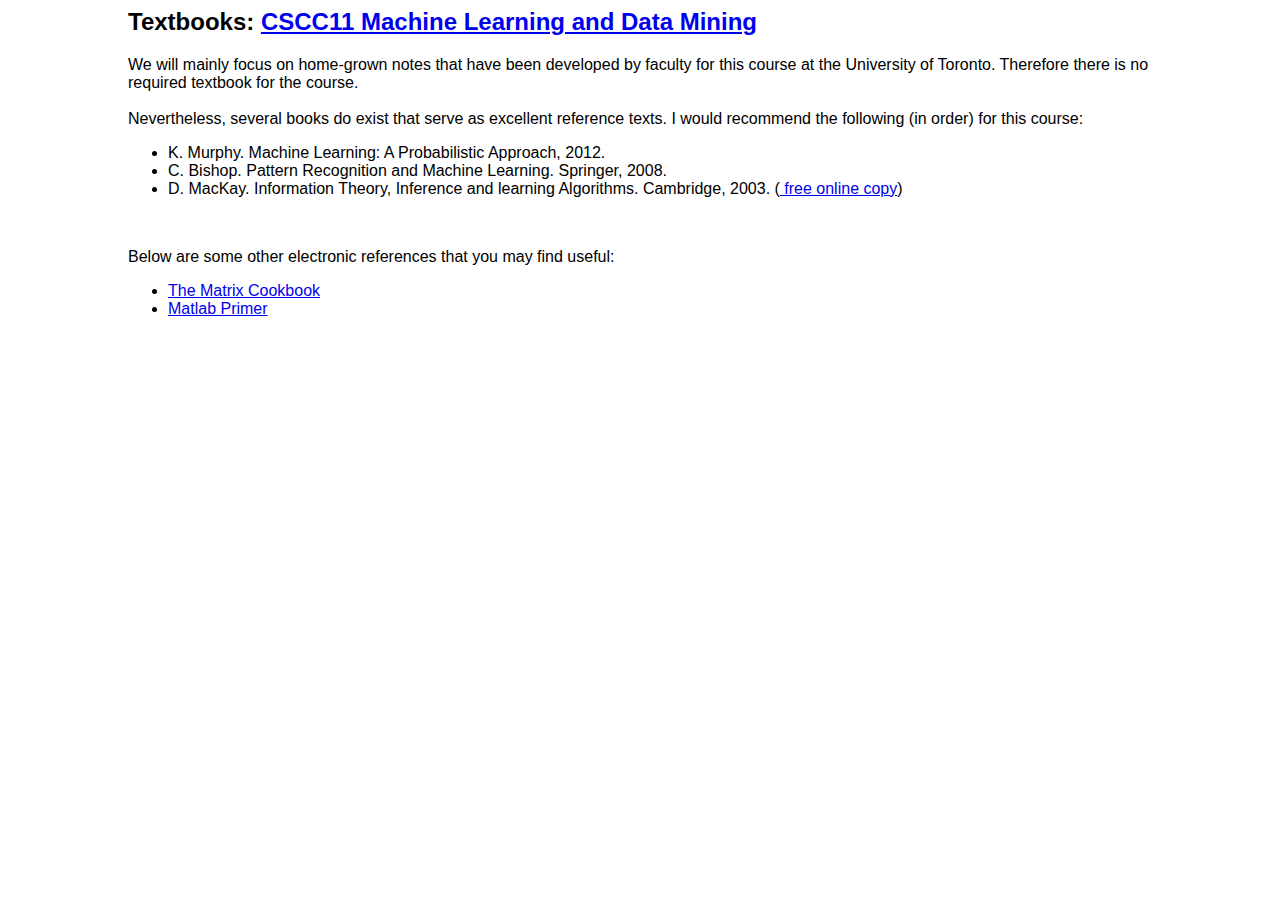
<file: web/resources/cscc11-2017/texts.html>
<!DOCTYPE html PUBLIC "-//W3C//DTD HTML 4.0 Transitional//EN">
<html>
  <head>
    <title>CSCC11: Machine Learning and Data Mining</title>
    <meta http-equiv="Content-Type" content="text/html;
      charset=ISO-8859-1">
    <meta content="MSHTML 6.00.2800.1276" name="GENERATOR">
    <style type="text/css">BODY {
	BACKGROUND: white; MARGIN-LEFT: 10%; COLOR: black; 
        MARGIN-RIGHT: 10%; FONT-FAMILY: sans-serif
}
H1 {
	FONT-FAMILY: sans-serif
}
H2 {
	FONT-FAMILY: sans-serif
}
H3 {
	FONT-FAMILY: sans-serif; TEXT-DECORATION: underline
}
</style>
  </head>
  <body bgcolor="#ffffff">
    <h2>
      Textbooks:
      <a href="index.html">CSCC11 Machine Learning and Data Mining </a>
    </h2>
    We will mainly focus on home-grown notes that have been developed by
    faculty for this course at the University of Toronto. Therefore
    there is no required textbook for the course.
    <br><br>
      Nevertheless, several books do exist that serve as excellent
      reference texts. I would recommend the following (in order) for
      this course:
      <br>
      <ul>
        <li>K. Murphy. Machine Learning: A Probabilistic Approach, 2012.
        <li>C. Bishop. Pattern Recognition and Machine Learning. Springer, 2008.
        <li>D. MacKay. Information Theory, Inference and learning Algorithms.
            Cambridge, 2003. (<a href="http://www.inference.phy.cam.ac.uk/itprnn/book.html">
            free online copy</a>)
      </ul>
      <br>
      <table>
      </table>
    </p>
  <p>
  Below are some other electronic references that you may find useful:
  <ul>  
    <li><a href="http://www2.imm.dtu.dk/pubdb/views/edoc_download.php/3274/pdf/imm3274.pdf">The Matrix Cookbook</a>
    <li><a href="https://www.mathworks.com/help/pdf_doc/matlab/getstart.pdf">Matlab Primer</a>
  </ul>
  </p>
  </body>
</html>
</file>
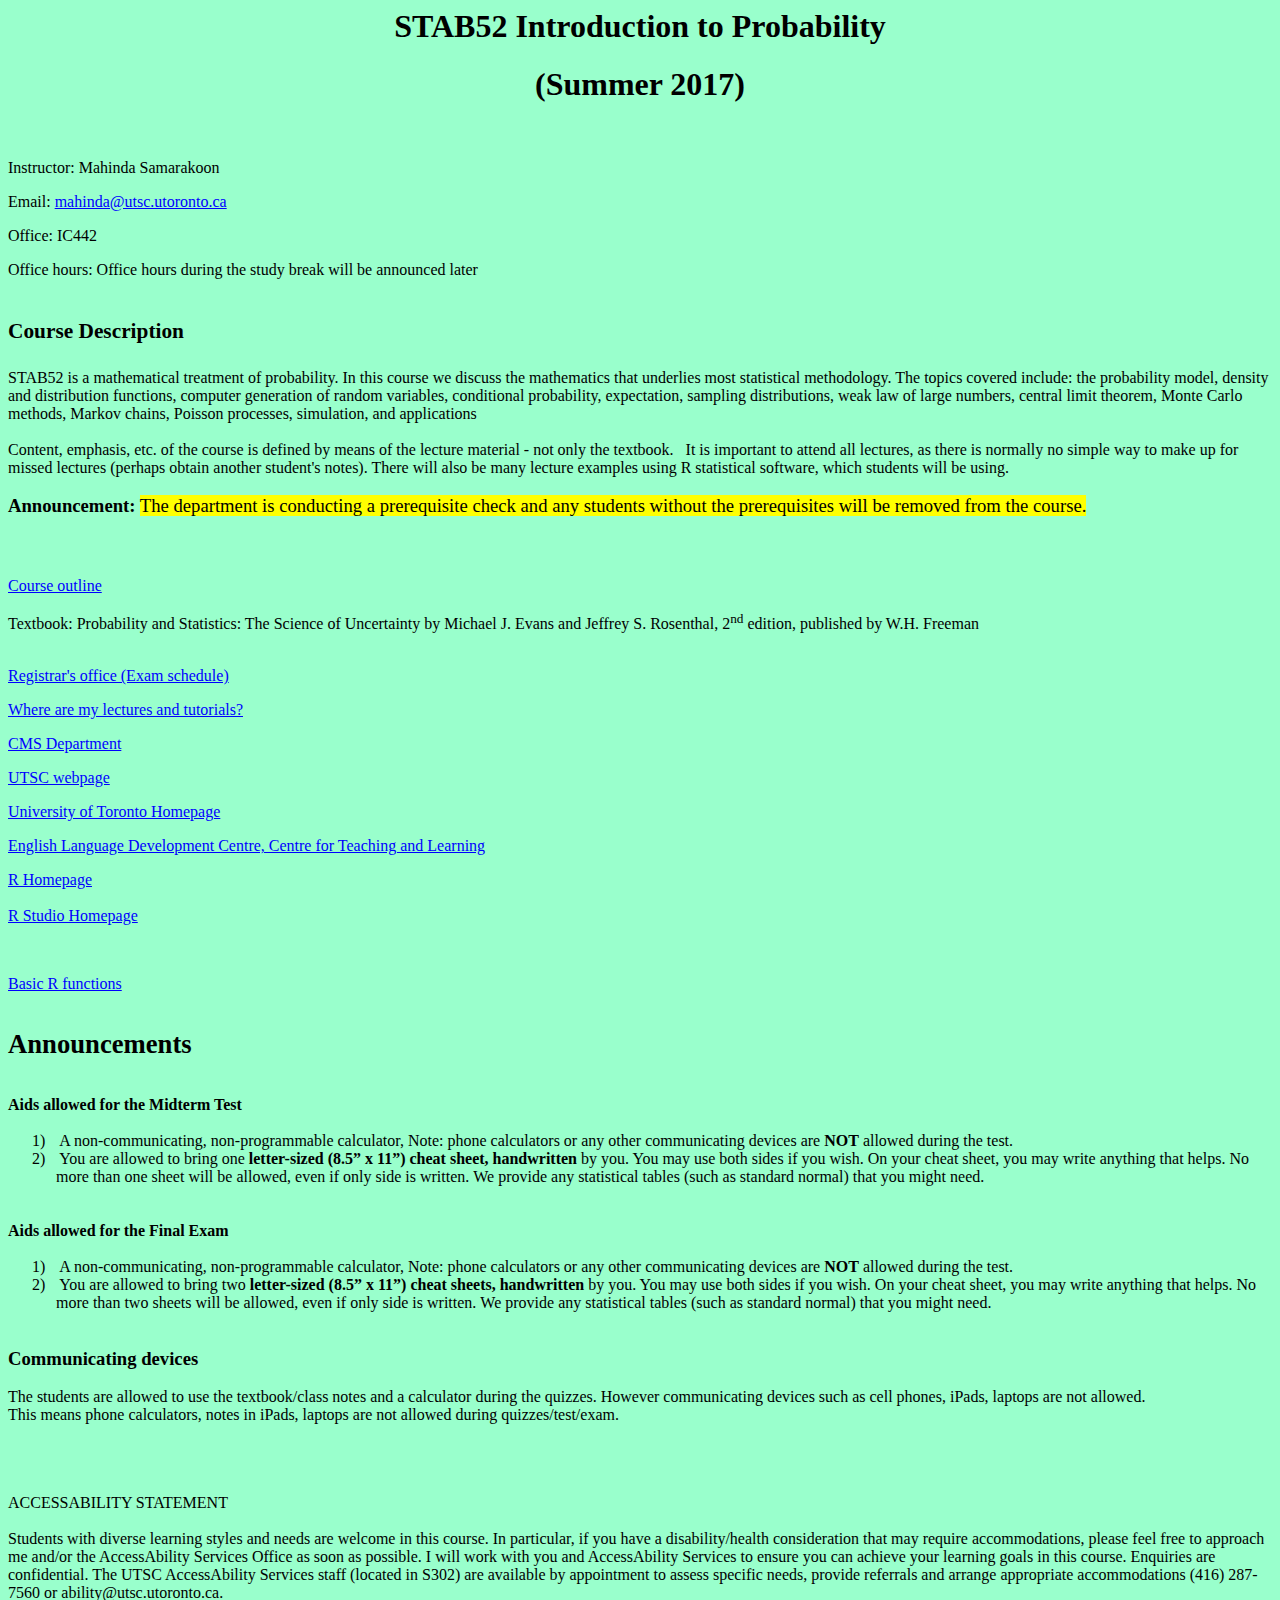
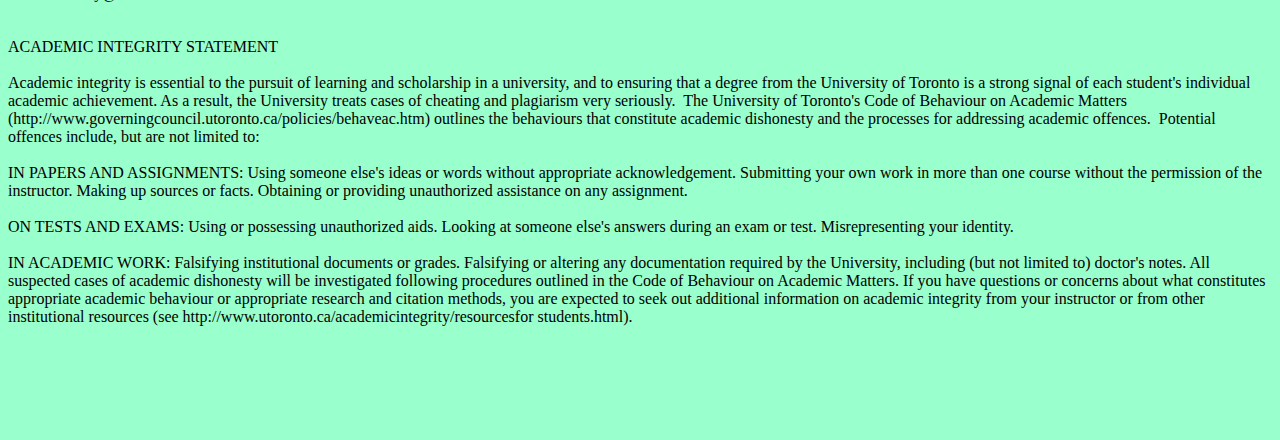
<file: web/resources/stab52-2017/STAB52.html>
<html xmlns:v="urn:schemas-microsoft-com:vml"
xmlns:o="urn:schemas-microsoft-com:office:office"
xmlns:w="urn:schemas-microsoft-com:office:word"
xmlns:x="urn:schemas-microsoft-com:office:excel"
xmlns:m="http://schemas.microsoft.com/office/2004/12/omml"
xmlns="http://www.w3.org/TR/REC-html40">

<head>
<meta http-equiv=Content-Type content="text/html; charset=windows-1252">
<meta name=ProgId content=Word.Document>
<meta name=Generator content="Microsoft Word 12">
<meta name=Originator content="Microsoft Word 12">
<link rel=File-List href="STAB52_files/filelist.xml">
<title>STAB52 Introduction to Probability</title>
<!--[if gte mso 9]><xml>
 <o:DocumentProperties>
  <o:Author>Amila</o:Author>
  <o:LastAuthor>Mihinda</o:LastAuthor>
  <o:Revision>140</o:Revision>
  <o:TotalTime>338</o:TotalTime>
  <o:Created>2007-08-11T22:23:00Z</o:Created>
  <o:LastSaved>2017-08-01T14:43:00Z</o:LastSaved>
  <o:Pages>2</o:Pages>
  <o:Words>879</o:Words>
  <o:Characters>5011</o:Characters>
  <o:Lines>41</o:Lines>
  <o:Paragraphs>11</o:Paragraphs>
  <o:CharactersWithSpaces>5879</o:CharactersWithSpaces>
  <o:Version>12.00</o:Version>
 </o:DocumentProperties>
</xml><![endif]-->
<link rel=themeData href="STAB52_files/themedata.thmx">
<link rel=colorSchemeMapping href="STAB52_files/colorschememapping.xml">
<!--[if gte mso 9]><xml>
 <w:WordDocument>
  <w:SpellingState>Clean</w:SpellingState>
  <w:GrammarState>Clean</w:GrammarState>
  <w:TrackMoves>false</w:TrackMoves>
  <w:TrackFormatting/>
  <w:ValidateAgainstSchemas/>
  <w:SaveIfXMLInvalid>false</w:SaveIfXMLInvalid>
  <w:IgnoreMixedContent>false</w:IgnoreMixedContent>
  <w:AlwaysShowPlaceholderText>false</w:AlwaysShowPlaceholderText>
  <w:DoNotPromoteQF/>
  <w:LidThemeOther>EN-CA</w:LidThemeOther>
  <w:LidThemeAsian>X-NONE</w:LidThemeAsian>
  <w:LidThemeComplexScript>X-NONE</w:LidThemeComplexScript>
  <w:Compatibility>
   <w:BreakWrappedTables/>
   <w:SnapToGridInCell/>
   <w:WrapTextWithPunct/>
   <w:UseAsianBreakRules/>
   <w:DontGrowAutofit/>
   <w:SplitPgBreakAndParaMark/>
   <w:DontVertAlignCellWithSp/>
   <w:DontBreakConstrainedForcedTables/>
   <w:DontVertAlignInTxbx/>
   <w:Word11KerningPairs/>
   <w:CachedColBalance/>
  </w:Compatibility>
  <w:BrowserLevel>MicrosoftInternetExplorer4</w:BrowserLevel>
  <m:mathPr>
   <m:mathFont m:val="Cambria Math"/>
   <m:brkBin m:val="before"/>
   <m:brkBinSub m:val="&#45;-"/>
   <m:smallFrac m:val="off"/>
   <m:dispDef/>
   <m:lMargin m:val="0"/>
   <m:rMargin m:val="0"/>
   <m:defJc m:val="centerGroup"/>
   <m:wrapIndent m:val="1440"/>
   <m:intLim m:val="subSup"/>
   <m:naryLim m:val="undOvr"/>
  </m:mathPr></w:WordDocument>
</xml><![endif]--><!--[if gte mso 9]><xml>
 <w:LatentStyles DefLockedState="false" DefUnhideWhenUsed="true"
  DefSemiHidden="true" DefQFormat="false" DefPriority="99"
  LatentStyleCount="267">
  <w:LsdException Locked="false" Priority="0" SemiHidden="false"
   UnhideWhenUsed="false" QFormat="true" Name="Normal"/>
  <w:LsdException Locked="false" Priority="9" SemiHidden="false"
   UnhideWhenUsed="false" QFormat="true" Name="heading 1"/>
  <w:LsdException Locked="false" Priority="9" SemiHidden="false"
   UnhideWhenUsed="false" QFormat="true" Name="heading 2"/>
  <w:LsdException Locked="false" Priority="9" SemiHidden="false"
   UnhideWhenUsed="false" QFormat="true" Name="heading 3"/>
  <w:LsdException Locked="false" Priority="9" SemiHidden="false"
   UnhideWhenUsed="false" QFormat="true" Name="heading 4"/>
  <w:LsdException Locked="false" Priority="9" QFormat="true" Name="heading 5"/>
  <w:LsdException Locked="false" Priority="9" QFormat="true" Name="heading 6"/>
  <w:LsdException Locked="false" Priority="9" QFormat="true" Name="heading 7"/>
  <w:LsdException Locked="false" Priority="9" QFormat="true" Name="heading 8"/>
  <w:LsdException Locked="false" Priority="9" QFormat="true" Name="heading 9"/>
  <w:LsdException Locked="false" Priority="39" Name="toc 1"/>
  <w:LsdException Locked="false" Priority="39" Name="toc 2"/>
  <w:LsdException Locked="false" Priority="39" Name="toc 3"/>
  <w:LsdException Locked="false" Priority="39" Name="toc 4"/>
  <w:LsdException Locked="false" Priority="39" Name="toc 5"/>
  <w:LsdException Locked="false" Priority="39" Name="toc 6"/>
  <w:LsdException Locked="false" Priority="39" Name="toc 7"/>
  <w:LsdException Locked="false" Priority="39" Name="toc 8"/>
  <w:LsdException Locked="false" Priority="39" Name="toc 9"/>
  <w:LsdException Locked="false" Priority="35" QFormat="true" Name="caption"/>
  <w:LsdException Locked="false" Priority="10" SemiHidden="false"
   UnhideWhenUsed="false" QFormat="true" Name="Title"/>
  <w:LsdException Locked="false" Priority="1" Name="Default Paragraph Font"/>
  <w:LsdException Locked="false" Priority="11" SemiHidden="false"
   UnhideWhenUsed="false" QFormat="true" Name="Subtitle"/>
  <w:LsdException Locked="false" Priority="22" SemiHidden="false"
   UnhideWhenUsed="false" QFormat="true" Name="Strong"/>
  <w:LsdException Locked="false" Priority="20" SemiHidden="false"
   UnhideWhenUsed="false" QFormat="true" Name="Emphasis"/>
  <w:LsdException Locked="false" Priority="59" SemiHidden="false"
   UnhideWhenUsed="false" Name="Table Grid"/>
  <w:LsdException Locked="false" UnhideWhenUsed="false" Name="Placeholder Text"/>
  <w:LsdException Locked="false" Priority="1" SemiHidden="false"
   UnhideWhenUsed="false" QFormat="true" Name="No Spacing"/>
  <w:LsdException Locked="false" Priority="60" SemiHidden="false"
   UnhideWhenUsed="false" Name="Light Shading"/>
  <w:LsdException Locked="false" Priority="61" SemiHidden="false"
   UnhideWhenUsed="false" Name="Light List"/>
  <w:LsdException Locked="false" Priority="62" SemiHidden="false"
   UnhideWhenUsed="false" Name="Light Grid"/>
  <w:LsdException Locked="false" Priority="63" SemiHidden="false"
   UnhideWhenUsed="false" Name="Medium Shading 1"/>
  <w:LsdException Locked="false" Priority="64" SemiHidden="false"
   UnhideWhenUsed="false" Name="Medium Shading 2"/>
  <w:LsdException Locked="false" Priority="65" SemiHidden="false"
   UnhideWhenUsed="false" Name="Medium List 1"/>
  <w:LsdException Locked="false" Priority="66" SemiHidden="false"
   UnhideWhenUsed="false" Name="Medium List 2"/>
  <w:LsdException Locked="false" Priority="67" SemiHidden="false"
   UnhideWhenUsed="false" Name="Medium Grid 1"/>
  <w:LsdException Locked="false" Priority="68" SemiHidden="false"
   UnhideWhenUsed="false" Name="Medium Grid 2"/>
  <w:LsdException Locked="false" Priority="69" SemiHidden="false"
   UnhideWhenUsed="false" Name="Medium Grid 3"/>
  <w:LsdException Locked="false" Priority="70" SemiHidden="false"
   UnhideWhenUsed="false" Name="Dark List"/>
  <w:LsdException Locked="false" Priority="71" SemiHidden="false"
   UnhideWhenUsed="false" Name="Colorful Shading"/>
  <w:LsdException Locked="false" Priority="72" SemiHidden="false"
   UnhideWhenUsed="false" Name="Colorful List"/>
  <w:LsdException Locked="false" Priority="73" SemiHidden="false"
   UnhideWhenUsed="false" Name="Colorful Grid"/>
  <w:LsdException Locked="false" Priority="60" SemiHidden="false"
   UnhideWhenUsed="false" Name="Light Shading Accent 1"/>
  <w:LsdException Locked="false" Priority="61" SemiHidden="false"
   UnhideWhenUsed="false" Name="Light List Accent 1"/>
  <w:LsdException Locked="false" Priority="62" SemiHidden="false"
   UnhideWhenUsed="false" Name="Light Grid Accent 1"/>
  <w:LsdException Locked="false" Priority="63" SemiHidden="false"
   UnhideWhenUsed="false" Name="Medium Shading 1 Accent 1"/>
  <w:LsdException Locked="false" Priority="64" SemiHidden="false"
   UnhideWhenUsed="false" Name="Medium Shading 2 Accent 1"/>
  <w:LsdException Locked="false" Priority="65" SemiHidden="false"
   UnhideWhenUsed="false" Name="Medium List 1 Accent 1"/>
  <w:LsdException Locked="false" UnhideWhenUsed="false" Name="Revision"/>
  <w:LsdException Locked="false" Priority="34" SemiHidden="false"
   UnhideWhenUsed="false" QFormat="true" Name="List Paragraph"/>
  <w:LsdException Locked="false" Priority="29" SemiHidden="false"
   UnhideWhenUsed="false" QFormat="true" Name="Quote"/>
  <w:LsdException Locked="false" Priority="30" SemiHidden="false"
   UnhideWhenUsed="false" QFormat="true" Name="Intense Quote"/>
  <w:LsdException Locked="false" Priority="66" SemiHidden="false"
   UnhideWhenUsed="false" Name="Medium List 2 Accent 1"/>
  <w:LsdException Locked="false" Priority="67" SemiHidden="false"
   UnhideWhenUsed="false" Name="Medium Grid 1 Accent 1"/>
  <w:LsdException Locked="false" Priority="68" SemiHidden="false"
   UnhideWhenUsed="false" Name="Medium Grid 2 Accent 1"/>
  <w:LsdException Locked="false" Priority="69" SemiHidden="false"
   UnhideWhenUsed="false" Name="Medium Grid 3 Accent 1"/>
  <w:LsdException Locked="false" Priority="70" SemiHidden="false"
   UnhideWhenUsed="false" Name="Dark List Accent 1"/>
  <w:LsdException Locked="false" Priority="71" SemiHidden="false"
   UnhideWhenUsed="false" Name="Colorful Shading Accent 1"/>
  <w:LsdException Locked="false" Priority="72" SemiHidden="false"
   UnhideWhenUsed="false" Name="Colorful List Accent 1"/>
  <w:LsdException Locked="false" Priority="73" SemiHidden="false"
   UnhideWhenUsed="false" Name="Colorful Grid Accent 1"/>
  <w:LsdException Locked="false" Priority="60" SemiHidden="false"
   UnhideWhenUsed="false" Name="Light Shading Accent 2"/>
  <w:LsdException Locked="false" Priority="61" SemiHidden="false"
   UnhideWhenUsed="false" Name="Light List Accent 2"/>
  <w:LsdException Locked="false" Priority="62" SemiHidden="false"
   UnhideWhenUsed="false" Name="Light Grid Accent 2"/>
  <w:LsdException Locked="false" Priority="63" SemiHidden="false"
   UnhideWhenUsed="false" Name="Medium Shading 1 Accent 2"/>
  <w:LsdException Locked="false" Priority="64" SemiHidden="false"
   UnhideWhenUsed="false" Name="Medium Shading 2 Accent 2"/>
  <w:LsdException Locked="false" Priority="65" SemiHidden="false"
   UnhideWhenUsed="false" Name="Medium List 1 Accent 2"/>
  <w:LsdException Locked="false" Priority="66" SemiHidden="false"
   UnhideWhenUsed="false" Name="Medium List 2 Accent 2"/>
  <w:LsdException Locked="false" Priority="67" SemiHidden="false"
   UnhideWhenUsed="false" Name="Medium Grid 1 Accent 2"/>
  <w:LsdException Locked="false" Priority="68" SemiHidden="false"
   UnhideWhenUsed="false" Name="Medium Grid 2 Accent 2"/>
  <w:LsdException Locked="false" Priority="69" SemiHidden="false"
   UnhideWhenUsed="false" Name="Medium Grid 3 Accent 2"/>
  <w:LsdException Locked="false" Priority="70" SemiHidden="false"
   UnhideWhenUsed="false" Name="Dark List Accent 2"/>
  <w:LsdException Locked="false" Priority="71" SemiHidden="false"
   UnhideWhenUsed="false" Name="Colorful Shading Accent 2"/>
  <w:LsdException Locked="false" Priority="72" SemiHidden="false"
   UnhideWhenUsed="false" Name="Colorful List Accent 2"/>
  <w:LsdException Locked="false" Priority="73" SemiHidden="false"
   UnhideWhenUsed="false" Name="Colorful Grid Accent 2"/>
  <w:LsdException Locked="false" Priority="60" SemiHidden="false"
   UnhideWhenUsed="false" Name="Light Shading Accent 3"/>
  <w:LsdException Locked="false" Priority="61" SemiHidden="false"
   UnhideWhenUsed="false" Name="Light List Accent 3"/>
  <w:LsdException Locked="false" Priority="62" SemiHidden="false"
   UnhideWhenUsed="false" Name="Light Grid Accent 3"/>
  <w:LsdException Locked="false" Priority="63" SemiHidden="false"
   UnhideWhenUsed="false" Name="Medium Shading 1 Accent 3"/>
  <w:LsdException Locked="false" Priority="64" SemiHidden="false"
   UnhideWhenUsed="false" Name="Medium Shading 2 Accent 3"/>
  <w:LsdException Locked="false" Priority="65" SemiHidden="false"
   UnhideWhenUsed="false" Name="Medium List 1 Accent 3"/>
  <w:LsdException Locked="false" Priority="66" SemiHidden="false"
   UnhideWhenUsed="false" Name="Medium List 2 Accent 3"/>
  <w:LsdException Locked="false" Priority="67" SemiHidden="false"
   UnhideWhenUsed="false" Name="Medium Grid 1 Accent 3"/>
  <w:LsdException Locked="false" Priority="68" SemiHidden="false"
   UnhideWhenUsed="false" Name="Medium Grid 2 Accent 3"/>
  <w:LsdException Locked="false" Priority="69" SemiHidden="false"
   UnhideWhenUsed="false" Name="Medium Grid 3 Accent 3"/>
  <w:LsdException Locked="false" Priority="70" SemiHidden="false"
   UnhideWhenUsed="false" Name="Dark List Accent 3"/>
  <w:LsdException Locked="false" Priority="71" SemiHidden="false"
   UnhideWhenUsed="false" Name="Colorful Shading Accent 3"/>
  <w:LsdException Locked="false" Priority="72" SemiHidden="false"
   UnhideWhenUsed="false" Name="Colorful List Accent 3"/>
  <w:LsdException Locked="false" Priority="73" SemiHidden="false"
   UnhideWhenUsed="false" Name="Colorful Grid Accent 3"/>
  <w:LsdException Locked="false" Priority="60" SemiHidden="false"
   UnhideWhenUsed="false" Name="Light Shading Accent 4"/>
  <w:LsdException Locked="false" Priority="61" SemiHidden="false"
   UnhideWhenUsed="false" Name="Light List Accent 4"/>
  <w:LsdException Locked="false" Priority="62" SemiHidden="false"
   UnhideWhenUsed="false" Name="Light Grid Accent 4"/>
  <w:LsdException Locked="false" Priority="63" SemiHidden="false"
   UnhideWhenUsed="false" Name="Medium Shading 1 Accent 4"/>
  <w:LsdException Locked="false" Priority="64" SemiHidden="false"
   UnhideWhenUsed="false" Name="Medium Shading 2 Accent 4"/>
  <w:LsdException Locked="false" Priority="65" SemiHidden="false"
   UnhideWhenUsed="false" Name="Medium List 1 Accent 4"/>
  <w:LsdException Locked="false" Priority="66" SemiHidden="false"
   UnhideWhenUsed="false" Name="Medium List 2 Accent 4"/>
  <w:LsdException Locked="false" Priority="67" SemiHidden="false"
   UnhideWhenUsed="false" Name="Medium Grid 1 Accent 4"/>
  <w:LsdException Locked="false" Priority="68" SemiHidden="false"
   UnhideWhenUsed="false" Name="Medium Grid 2 Accent 4"/>
  <w:LsdException Locked="false" Priority="69" SemiHidden="false"
   UnhideWhenUsed="false" Name="Medium Grid 3 Accent 4"/>
  <w:LsdException Locked="false" Priority="70" SemiHidden="false"
   UnhideWhenUsed="false" Name="Dark List Accent 4"/>
  <w:LsdException Locked="false" Priority="71" SemiHidden="false"
   UnhideWhenUsed="false" Name="Colorful Shading Accent 4"/>
  <w:LsdException Locked="false" Priority="72" SemiHidden="false"
   UnhideWhenUsed="false" Name="Colorful List Accent 4"/>
  <w:LsdException Locked="false" Priority="73" SemiHidden="false"
   UnhideWhenUsed="false" Name="Colorful Grid Accent 4"/>
  <w:LsdException Locked="false" Priority="60" SemiHidden="false"
   UnhideWhenUsed="false" Name="Light Shading Accent 5"/>
  <w:LsdException Locked="false" Priority="61" SemiHidden="false"
   UnhideWhenUsed="false" Name="Light List Accent 5"/>
  <w:LsdException Locked="false" Priority="62" SemiHidden="false"
   UnhideWhenUsed="false" Name="Light Grid Accent 5"/>
  <w:LsdException Locked="false" Priority="63" SemiHidden="false"
   UnhideWhenUsed="false" Name="Medium Shading 1 Accent 5"/>
  <w:LsdException Locked="false" Priority="64" SemiHidden="false"
   UnhideWhenUsed="false" Name="Medium Shading 2 Accent 5"/>
  <w:LsdException Locked="false" Priority="65" SemiHidden="false"
   UnhideWhenUsed="false" Name="Medium List 1 Accent 5"/>
  <w:LsdException Locked="false" Priority="66" SemiHidden="false"
   UnhideWhenUsed="false" Name="Medium List 2 Accent 5"/>
  <w:LsdException Locked="false" Priority="67" SemiHidden="false"
   UnhideWhenUsed="false" Name="Medium Grid 1 Accent 5"/>
  <w:LsdException Locked="false" Priority="68" SemiHidden="false"
   UnhideWhenUsed="false" Name="Medium Grid 2 Accent 5"/>
  <w:LsdException Locked="false" Priority="69" SemiHidden="false"
   UnhideWhenUsed="false" Name="Medium Grid 3 Accent 5"/>
  <w:LsdException Locked="false" Priority="70" SemiHidden="false"
   UnhideWhenUsed="false" Name="Dark List Accent 5"/>
  <w:LsdException Locked="false" Priority="71" SemiHidden="false"
   UnhideWhenUsed="false" Name="Colorful Shading Accent 5"/>
  <w:LsdException Locked="false" Priority="72" SemiHidden="false"
   UnhideWhenUsed="false" Name="Colorful List Accent 5"/>
  <w:LsdException Locked="false" Priority="73" SemiHidden="false"
   UnhideWhenUsed="false" Name="Colorful Grid Accent 5"/>
  <w:LsdException Locked="false" Priority="60" SemiHidden="false"
   UnhideWhenUsed="false" Name="Light Shading Accent 6"/>
  <w:LsdException Locked="false" Priority="61" SemiHidden="false"
   UnhideWhenUsed="false" Name="Light List Accent 6"/>
  <w:LsdException Locked="false" Priority="62" SemiHidden="false"
   UnhideWhenUsed="false" Name="Light Grid Accent 6"/>
  <w:LsdException Locked="false" Priority="63" SemiHidden="false"
   UnhideWhenUsed="false" Name="Medium Shading 1 Accent 6"/>
  <w:LsdException Locked="false" Priority="64" SemiHidden="false"
   UnhideWhenUsed="false" Name="Medium Shading 2 Accent 6"/>
  <w:LsdException Locked="false" Priority="65" SemiHidden="false"
   UnhideWhenUsed="false" Name="Medium List 1 Accent 6"/>
  <w:LsdException Locked="false" Priority="66" SemiHidden="false"
   UnhideWhenUsed="false" Name="Medium List 2 Accent 6"/>
  <w:LsdException Locked="false" Priority="67" SemiHidden="false"
   UnhideWhenUsed="false" Name="Medium Grid 1 Accent 6"/>
  <w:LsdException Locked="false" Priority="68" SemiHidden="false"
   UnhideWhenUsed="false" Name="Medium Grid 2 Accent 6"/>
  <w:LsdException Locked="false" Priority="69" SemiHidden="false"
   UnhideWhenUsed="false" Name="Medium Grid 3 Accent 6"/>
  <w:LsdException Locked="false" Priority="70" SemiHidden="false"
   UnhideWhenUsed="false" Name="Dark List Accent 6"/>
  <w:LsdException Locked="false" Priority="71" SemiHidden="false"
   UnhideWhenUsed="false" Name="Colorful Shading Accent 6"/>
  <w:LsdException Locked="false" Priority="72" SemiHidden="false"
   UnhideWhenUsed="false" Name="Colorful List Accent 6"/>
  <w:LsdException Locked="false" Priority="73" SemiHidden="false"
   UnhideWhenUsed="false" Name="Colorful Grid Accent 6"/>
  <w:LsdException Locked="false" Priority="19" SemiHidden="false"
   UnhideWhenUsed="false" QFormat="true" Name="Subtle Emphasis"/>
  <w:LsdException Locked="false" Priority="21" SemiHidden="false"
   UnhideWhenUsed="false" QFormat="true" Name="Intense Emphasis"/>
  <w:LsdException Locked="false" Priority="31" SemiHidden="false"
   UnhideWhenUsed="false" QFormat="true" Name="Subtle Reference"/>
  <w:LsdException Locked="false" Priority="32" SemiHidden="false"
   UnhideWhenUsed="false" QFormat="true" Name="Intense Reference"/>
  <w:LsdException Locked="false" Priority="33" SemiHidden="false"
   UnhideWhenUsed="false" QFormat="true" Name="Book Title"/>
  <w:LsdException Locked="false" Priority="37" Name="Bibliography"/>
  <w:LsdException Locked="false" Priority="39" QFormat="true" Name="TOC Heading"/>
 </w:LatentStyles>
</xml><![endif]-->
<style>
<!--
 /* Font Definitions */
 @font-face
	{font-family:"Cambria Math";
	panose-1:2 4 5 3 5 4 6 3 2 4;
	mso-font-charset:1;
	mso-generic-font-family:roman;
	mso-font-format:other;
	mso-font-pitch:variable;
	mso-font-signature:0 0 0 0 0 0;}
 /* Style Definitions */
 p.MsoNormal, li.MsoNormal, div.MsoNormal
	{mso-style-unhide:no;
	mso-style-qformat:yes;
	mso-style-parent:"";
	margin:0cm;
	margin-bottom:.0001pt;
	mso-pagination:widow-orphan;
	font-size:12.0pt;
	font-family:"Times New Roman","serif";
	mso-fareast-font-family:"Times New Roman";}
h1
	{mso-style-priority:9;
	mso-style-unhide:no;
	mso-style-qformat:yes;
	mso-style-link:"Heading 1 Char";
	mso-margin-top-alt:auto;
	margin-right:0cm;
	mso-margin-bottom-alt:auto;
	margin-left:0cm;
	mso-pagination:widow-orphan;
	mso-outline-level:1;
	font-size:24.0pt;
	font-family:"Times New Roman","serif";
	mso-fareast-font-family:"Times New Roman";
	mso-fareast-theme-font:minor-fareast;
	font-weight:bold;}
h2
	{mso-style-priority:9;
	mso-style-unhide:no;
	mso-style-qformat:yes;
	mso-style-link:"Heading 2 Char";
	mso-style-next:Normal;
	margin:0cm;
	margin-bottom:.0001pt;
	mso-pagination:widow-orphan;
	page-break-after:avoid;
	mso-outline-level:2;
	font-size:12.0pt;
	font-family:"Times New Roman","serif";
	mso-fareast-font-family:"Times New Roman";
	mso-fareast-theme-font:minor-fareast;
	color:red;
	font-weight:bold;}
h3
	{mso-style-priority:9;
	mso-style-unhide:no;
	mso-style-qformat:yes;
	mso-style-link:"Heading 3 Char";
	mso-style-next:Normal;
	margin-top:0cm;
	margin-right:0cm;
	margin-bottom:12.0pt;
	margin-left:0cm;
	mso-pagination:widow-orphan;
	page-break-after:avoid;
	mso-outline-level:3;
	font-size:14.0pt;
	mso-bidi-font-size:12.0pt;
	font-family:"Times New Roman","serif";
	mso-fareast-font-family:"Times New Roman";
	mso-fareast-theme-font:minor-fareast;
	color:black;
	font-weight:bold;}
h4
	{mso-style-priority:9;
	mso-style-unhide:no;
	mso-style-qformat:yes;
	mso-style-link:"Heading 4 Char";
	mso-style-next:Normal;
	margin:0cm;
	margin-bottom:.0001pt;
	mso-pagination:widow-orphan;
	page-break-after:avoid;
	mso-outline-level:4;
	font-size:12.0pt;
	font-family:"Times New Roman","serif";
	mso-fareast-font-family:"Times New Roman";
	mso-fareast-theme-font:minor-fareast;
	font-weight:bold;}
a:link, span.MsoHyperlink
	{mso-style-noshow:yes;
	mso-style-priority:99;
	color:blue;
	text-decoration:underline;
	text-underline:single;}
a:visited, span.MsoHyperlinkFollowed
	{mso-style-noshow:yes;
	mso-style-priority:99;
	color:blue;
	text-decoration:underline;
	text-underline:single;}
p
	{mso-style-noshow:yes;
	mso-style-priority:99;
	mso-margin-top-alt:auto;
	margin-right:0cm;
	mso-margin-bottom-alt:auto;
	margin-left:0cm;
	mso-pagination:widow-orphan;
	font-size:12.0pt;
	font-family:"Times New Roman","serif";
	mso-fareast-font-family:"Times New Roman";}
p.MsoListParagraph, li.MsoListParagraph, div.MsoListParagraph
	{mso-style-noshow:yes;
	mso-style-priority:34;
	mso-style-unhide:no;
	mso-style-qformat:yes;
	margin-top:0cm;
	margin-right:0cm;
	margin-bottom:0cm;
	margin-left:36.0pt;
	margin-bottom:.0001pt;
	mso-add-space:auto;
	mso-pagination:widow-orphan;
	font-size:12.0pt;
	font-family:"Times New Roman","serif";
	mso-fareast-font-family:"Times New Roman";
	color:black;}
p.MsoListParagraphCxSpFirst, li.MsoListParagraphCxSpFirst, div.MsoListParagraphCxSpFirst
	{mso-style-noshow:yes;
	mso-style-priority:34;
	mso-style-unhide:no;
	mso-style-qformat:yes;
	mso-style-type:export-only;
	margin-top:0cm;
	margin-right:0cm;
	margin-bottom:0cm;
	margin-left:36.0pt;
	margin-bottom:.0001pt;
	mso-add-space:auto;
	mso-pagination:widow-orphan;
	font-size:12.0pt;
	font-family:"Times New Roman","serif";
	mso-fareast-font-family:"Times New Roman";
	color:black;}
p.MsoListParagraphCxSpMiddle, li.MsoListParagraphCxSpMiddle, div.MsoListParagraphCxSpMiddle
	{mso-style-noshow:yes;
	mso-style-priority:34;
	mso-style-unhide:no;
	mso-style-qformat:yes;
	mso-style-type:export-only;
	margin-top:0cm;
	margin-right:0cm;
	margin-bottom:0cm;
	margin-left:36.0pt;
	margin-bottom:.0001pt;
	mso-add-space:auto;
	mso-pagination:widow-orphan;
	font-size:12.0pt;
	font-family:"Times New Roman","serif";
	mso-fareast-font-family:"Times New Roman";
	color:black;}
p.MsoListParagraphCxSpLast, li.MsoListParagraphCxSpLast, div.MsoListParagraphCxSpLast
	{mso-style-noshow:yes;
	mso-style-priority:34;
	mso-style-unhide:no;
	mso-style-qformat:yes;
	mso-style-type:export-only;
	margin-top:0cm;
	margin-right:0cm;
	margin-bottom:0cm;
	margin-left:36.0pt;
	margin-bottom:.0001pt;
	mso-add-space:auto;
	mso-pagination:widow-orphan;
	font-size:12.0pt;
	font-family:"Times New Roman","serif";
	mso-fareast-font-family:"Times New Roman";
	color:black;}
span.Heading1Char
	{mso-style-name:"Heading 1 Char";
	mso-style-priority:9;
	mso-style-unhide:no;
	mso-style-locked:yes;
	mso-style-link:"Heading 1";
	mso-ansi-font-size:14.0pt;
	mso-bidi-font-size:14.0pt;
	font-family:"Cambria","serif";
	mso-ascii-font-family:Cambria;
	mso-ascii-theme-font:major-latin;
	mso-fareast-font-family:"Times New Roman";
	mso-fareast-theme-font:major-fareast;
	mso-hansi-font-family:Cambria;
	mso-hansi-theme-font:major-latin;
	mso-bidi-font-family:"Times New Roman";
	mso-bidi-theme-font:major-bidi;
	color:#365F91;
	mso-themecolor:accent1;
	mso-themeshade:191;
	font-weight:bold;}
span.Heading2Char
	{mso-style-name:"Heading 2 Char";
	mso-style-noshow:yes;
	mso-style-priority:9;
	mso-style-unhide:no;
	mso-style-locked:yes;
	mso-style-link:"Heading 2";
	mso-ansi-font-size:13.0pt;
	mso-bidi-font-size:13.0pt;
	font-family:"Cambria","serif";
	mso-ascii-font-family:Cambria;
	mso-ascii-theme-font:major-latin;
	mso-fareast-font-family:"Times New Roman";
	mso-fareast-theme-font:major-fareast;
	mso-hansi-font-family:Cambria;
	mso-hansi-theme-font:major-latin;
	mso-bidi-font-family:"Times New Roman";
	mso-bidi-theme-font:major-bidi;
	color:#4F81BD;
	mso-themecolor:accent1;
	font-weight:bold;}
span.Heading3Char
	{mso-style-name:"Heading 3 Char";
	mso-style-noshow:yes;
	mso-style-priority:9;
	mso-style-unhide:no;
	mso-style-locked:yes;
	mso-style-link:"Heading 3";
	mso-ansi-font-size:12.0pt;
	mso-bidi-font-size:12.0pt;
	font-family:"Cambria","serif";
	mso-ascii-font-family:Cambria;
	mso-ascii-theme-font:major-latin;
	mso-fareast-font-family:"Times New Roman";
	mso-fareast-theme-font:major-fareast;
	mso-hansi-font-family:Cambria;
	mso-hansi-theme-font:major-latin;
	mso-bidi-font-family:"Times New Roman";
	mso-bidi-theme-font:major-bidi;
	color:#4F81BD;
	mso-themecolor:accent1;
	font-weight:bold;}
span.Heading4Char
	{mso-style-name:"Heading 4 Char";
	mso-style-noshow:yes;
	mso-style-priority:9;
	mso-style-unhide:no;
	mso-style-locked:yes;
	mso-style-link:"Heading 4";
	mso-ansi-font-size:12.0pt;
	mso-bidi-font-size:12.0pt;
	font-family:"Cambria","serif";
	mso-ascii-font-family:Cambria;
	mso-ascii-theme-font:major-latin;
	mso-fareast-font-family:"Times New Roman";
	mso-fareast-theme-font:major-fareast;
	mso-hansi-font-family:Cambria;
	mso-hansi-theme-font:major-latin;
	mso-bidi-font-family:"Times New Roman";
	mso-bidi-theme-font:major-bidi;
	color:#4F81BD;
	mso-themecolor:accent1;
	font-weight:bold;
	font-style:italic;}
span.SpellE
	{mso-style-name:"";
	mso-spl-e:yes;}
span.GramE
	{mso-style-name:"";
	mso-gram-e:yes;}
.MsoChpDefault
	{mso-style-type:export-only;
	mso-default-props:yes;
	font-size:10.0pt;
	mso-ansi-font-size:10.0pt;
	mso-bidi-font-size:10.0pt;}
@page WordSection1
	{size:612.0pt 792.0pt;
	margin:72.0pt 90.0pt 72.0pt 90.0pt;
	mso-header-margin:36.0pt;
	mso-footer-margin:36.0pt;
	mso-paper-source:0;}
div.WordSection1
	{page:WordSection1;}
 /* List Definitions */
 @list l0
	{mso-list-id:1588534091;
	mso-list-type:hybrid;
	mso-list-template-ids:561685322 269025297 269025305 269025307 269025295 269025305 269025307 269025295 269025305 269025307;}
@list l0:level1
	{mso-level-text:"%1\)";
	mso-level-tab-stop:none;
	mso-level-number-position:left;
	text-indent:-18.0pt;}
@list l0:level2
	{mso-level-tab-stop:72.0pt;
	mso-level-number-position:left;
	text-indent:-18.0pt;}
@list l0:level3
	{mso-level-tab-stop:108.0pt;
	mso-level-number-position:left;
	text-indent:-18.0pt;}
@list l0:level4
	{mso-level-tab-stop:144.0pt;
	mso-level-number-position:left;
	text-indent:-18.0pt;}
@list l0:level5
	{mso-level-tab-stop:180.0pt;
	mso-level-number-position:left;
	text-indent:-18.0pt;}
@list l0:level6
	{mso-level-tab-stop:216.0pt;
	mso-level-number-position:left;
	text-indent:-18.0pt;}
@list l0:level7
	{mso-level-tab-stop:252.0pt;
	mso-level-number-position:left;
	text-indent:-18.0pt;}
@list l0:level8
	{mso-level-tab-stop:288.0pt;
	mso-level-number-position:left;
	text-indent:-18.0pt;}
@list l0:level9
	{mso-level-tab-stop:324.0pt;
	mso-level-number-position:left;
	text-indent:-18.0pt;}
@list l1
	{mso-list-id:1972900559;
	mso-list-type:hybrid;
	mso-list-template-ids:-129620690 269025297 269025305 269025307 269025295 269025305 269025307 269025295 269025305 269025307;}
@list l1:level1
	{mso-level-text:"%1\)";
	mso-level-tab-stop:none;
	mso-level-number-position:left;
	text-indent:-18.0pt;}
@list l1:level2
	{mso-level-tab-stop:72.0pt;
	mso-level-number-position:left;
	text-indent:-18.0pt;}
@list l1:level3
	{mso-level-tab-stop:108.0pt;
	mso-level-number-position:left;
	text-indent:-18.0pt;}
@list l1:level4
	{mso-level-tab-stop:144.0pt;
	mso-level-number-position:left;
	text-indent:-18.0pt;}
@list l1:level5
	{mso-level-tab-stop:180.0pt;
	mso-level-number-position:left;
	text-indent:-18.0pt;}
@list l1:level6
	{mso-level-tab-stop:216.0pt;
	mso-level-number-position:left;
	text-indent:-18.0pt;}
@list l1:level7
	{mso-level-tab-stop:252.0pt;
	mso-level-number-position:left;
	text-indent:-18.0pt;}
@list l1:level8
	{mso-level-tab-stop:288.0pt;
	mso-level-number-position:left;
	text-indent:-18.0pt;}
@list l1:level9
	{mso-level-tab-stop:324.0pt;
	mso-level-number-position:left;
	text-indent:-18.0pt;}
ol
	{margin-bottom:0cm;}
ul
	{margin-bottom:0cm;}
-->
</style>
<!--[if gte mso 10]>
<style>
 /* Style Definitions */
 table.MsoNormalTable
	{mso-style-name:"Table Normal";
	mso-tstyle-rowband-size:0;
	mso-tstyle-colband-size:0;
	mso-style-noshow:yes;
	mso-style-priority:99;
	mso-style-qformat:yes;
	mso-style-parent:"";
	mso-padding-alt:0cm 5.4pt 0cm 5.4pt;
	mso-para-margin:0cm;
	mso-para-margin-bottom:.0001pt;
	mso-pagination:widow-orphan;
	font-size:10.0pt;
	font-family:"Times New Roman","serif";}
</style>
<![endif]-->
<meta http-equiv=Content-Language content=en-us>
<!--[if gte mso 9]><xml>
 <o:shapedefaults v:ext="edit" spidmax="27650"/>
</xml><![endif]--><!--[if gte mso 9]><xml>
 <o:shapelayout v:ext="edit">
  <o:idmap v:ext="edit" data="1"/>
 </o:shapelayout></xml><![endif]-->
</head>

<body bgcolor="#99FFCC" lang=EN-CA link=blue vlink=blue style='tab-interval:
36.0pt'>

<div class=WordSection1>

<h1 align=center style='text-align:center'><span lang=EN-US style='mso-fareast-font-family:
"Times New Roman";mso-ansi-language:EN-US'>STAB52 Introduction to Probability<o:p></o:p></span></h1>

<h1 align=center style='text-align:center'><span lang=EN-US style='mso-fareast-font-family:
"Times New Roman";mso-ansi-language:EN-US'>(Summer 2017)<o:p></o:p></span></h1>

<p><span lang=EN-US style='mso-ansi-language:EN-US'>&nbsp;<o:p></o:p></span></p>

<p><span lang=EN-US style='mso-ansi-language:EN-US'>Instructor: <span
class=SpellE>Mahinda</span> <span class=SpellE>Samarakoon</span><o:p></o:p></span></p>

<p><span lang=EN-US style='mso-ansi-language:EN-US'>Email: <a
href="mailto:mahinda@utsc.utoronto.ca">mahinda@utsc.utoronto.ca</a><o:p></o:p></span></p>

<p><span lang=EN-US style='mso-ansi-language:EN-US'>Office: IC442<o:p></o:p></span></p>

<p class=MsoNormal><span lang=EN-US style='mso-ansi-language:EN-US'>Office
hours: Office hours during the study break will be announced later<o:p></o:p></span></p>

<p class=MsoNormal><span lang=EN-US style='mso-ansi-language:EN-US'><o:p>&nbsp;</o:p></span></p>

<p class=MsoNormal><span lang=EN-US style='font-size:14.0pt;mso-ansi-language:
EN-US;mso-bidi-font-weight:bold'><o:p>&nbsp;</o:p></span></p>

<p class=MsoNormal><b style='mso-bidi-font-weight:normal'><span
style='font-size:16.0pt'>Course Description <o:p></o:p></span></b></p>

<p class=MsoNormal><b style='mso-bidi-font-weight:normal'><span
style='font-size:16.0pt'><o:p>&nbsp;</o:p></span></b></p>

<p class=MsoNormal>STAB52 is a mathematical treatment of probability. In this course
we discuss the mathematics that underlies most statistical methodology. The
topics covered include: the probability model, density and distribution
functions, <span class=GramE>computer</span> generation of random variables,
conditional probability, expectation, sampling distributions, weak law of large
numbers, central limit theorem, Monte Carlo methods, Markov chains, Poisson
processes, simulation, and applications</p>

<p class=MsoNormal><span lang=EN-US style='mso-ansi-language:EN-US'><o:p>&nbsp;</o:p></span></p>

<p class=MsoNormal>Content, emphasis, etc. of the course is defined by means of
the lecture material - not only the textbook.<span style='mso-spacerun:yes'>��
</span>It is important to attend all lectures, as there is normally no simple
way to make up for missed lectures (perhaps obtain another student's notes).
There will also be many lecture examples using R statistical software, which
students will be using.</p>

<p class=MsoNormal><o:p>&nbsp;</o:p></p>

<p class=MsoNormal><b><span lang=EN-US style='font-size:14.0pt;mso-ansi-language:
EN-US'>Announcement:</span></b><span lang=EN-US style='font-size:14.0pt;
mso-ansi-language:EN-US'> <span style='background:yellow;mso-highlight:yellow'>The
department is conducting a prerequisite check and any students without the
prerequisites will be removed from the course.</span><o:p></o:p></span></p>

<p class=MsoNormal><span lang=EN-US style='font-size:14.0pt;mso-ansi-language:
EN-US'><o:p>&nbsp;</o:p></span></p>

<p class=MsoNormal><span lang=EN-US style='font-size:14.0pt;mso-ansi-language:
EN-US'><o:p>&nbsp;</o:p></span></p>

<p><span lang=EN-US style='mso-ansi-language:EN-US'><a href="b52outline.pdf">Course
outline</a><o:p></o:p></span></p>

<p class=MsoNormal style='mso-margin-top-alt:auto;mso-margin-bottom-alt:auto'><span
lang=EN-US style='mso-ansi-language:EN-US'>Textbook: </span>Probability and
Statistics: The Science of Uncertainty by Michael J. Evans and Jeffrey S.
Rosenthal, 2<sup>nd</sup> edition, published by W.H. Freeman<span
style='font-family:"Arial","sans-serif"'><o:p></o:p></span></p>

<p class=MsoNormal><span lang=EN-US style='mso-ansi-language:EN-US'><o:p>&nbsp;</o:p></span></p>

<p><span lang=EN-US style='mso-ansi-language:EN-US'><a
href="http://www.utsc.utoronto.ca/~registrar/index.php?pg=timetable@exam">Registrar's
office (Exam schedule)</a><o:p></o:p></span></p>

<p><span lang=EN-US style='mso-ansi-language:EN-US'><a
href="http://www.utsc.utoronto.ca/%7Eregistrar/index.php?pg=timetable@courses">Where
are my lectures and tutorials?</a><o:p></o:p></span></p>

<p><span lang=EN-US style='mso-ansi-language:EN-US'><a
href="http://www.utsc.utoronto.ca/~csms/">CMS Department</a> <o:p></o:p></span></p>

<p><span lang=EN-US style='mso-ansi-language:EN-US'><a
href="http://www.utsc.utoronto.ca/">UTSC webpage</a><o:p></o:p></span></p>

<p><span lang=EN-US style='mso-ansi-language:EN-US'><a
href="http://www.utoronto.ca/">University of Toronto Homepage</a><o:p></o:p></span></p>

<p><span lang=EN-US style='mso-ansi-language:EN-US'><a
href="http://ctl.utsc.utoronto.ca/eld/">English Language Development Centre,
Centre for Teaching and Learning</a><o:p></o:p></span></p>

<p class=MsoNormal><span lang=EN-US style='mso-ansi-language:EN-US'><a
href="http://cran.r-project.org/">R Homepage</a><o:p></o:p></span></p>

<p class=MsoNormal><span lang=EN-US style='mso-ansi-language:EN-US'><o:p>&nbsp;</o:p></span></p>

<p class=MsoNormal><span lang=EN-US style='mso-ansi-language:EN-US'><a
href="https://www.rstudio.com/products/rstudio/">R Studio Homepage</a><o:p></o:p></span></p>

<p><span lang=EN-US style='mso-ansi-language:EN-US'><o:p>&nbsp;</o:p></span></p>

<p class=MsoNormal><span lang=EN-US style='mso-ansi-language:EN-US'><a
href="wk6Rcodes.pdf">Basic R functions</a><o:p></o:p></span></p>

<p class=MsoNormal><span lang=EN-US style='mso-ansi-language:EN-US'><o:p>&nbsp;</o:p></span></p>

<p class=MsoNormal><span lang=EN-US style='mso-ansi-language:EN-US'><o:p>&nbsp;</o:p></span></p>

<p class=MsoNormal><b style='mso-bidi-font-weight:normal'><span lang=EN-US
style='font-size:20.0pt;mso-ansi-language:EN-US'>Announcements<o:p></o:p></span></b></p>

<p class=MsoNormal><o:p>&nbsp;</o:p></p>

<p class=MsoNormal><span lang=EN-US style='mso-ansi-language:EN-US'><o:p>&nbsp;</o:p></span></p>

<p class=MsoNormal><b style='mso-bidi-font-weight:normal'><span lang=EN-US
style='mso-ansi-language:EN-US'>Aids allowed for the Midterm Test<o:p></o:p></span></b></p>

<p class=MsoNormal><span lang=EN-US style='mso-ansi-language:EN-US'><o:p>&nbsp;</o:p></span></p>

<p class=MsoListParagraphCxSpFirst style='text-indent:-18.0pt;mso-list:l1 level1 lfo2'><![if !supportLists]><span
lang=EN-US style='mso-ansi-language:EN-US'><span style='mso-list:Ignore'>1)<span
style='font:7.0pt "Times New Roman"'>&nbsp;&nbsp;&nbsp;&nbsp;&nbsp; </span></span></span><![endif]><span
lang=EN-US style='mso-ansi-language:EN-US'>A non-communicating,
non-programmable calculator, Note: phone calculators or any other communicating
devices are <b style='mso-bidi-font-weight:normal'>NOT</b> allowed during the
test. <o:p></o:p></span></p>

<p class=MsoListParagraphCxSpLast style='text-indent:-18.0pt;mso-list:l1 level1 lfo2'><![if !supportLists]><span
lang=EN-US style='mso-ansi-language:EN-US'><span style='mso-list:Ignore'>2)<span
style='font:7.0pt "Times New Roman"'>&nbsp;&nbsp;&nbsp;&nbsp;&nbsp; </span></span></span><![endif]><span
lang=EN-US style='mso-ansi-language:EN-US'>You are allowed to bring one <b
style='mso-bidi-font-weight:normal'>letter-sized (8.5� x 11�) cheat sheet,
handwritten</b> by you. You may use both sides if you wish. On your cheat
sheet, you may write anything that helps. No more than one sheet will be
allowed, even if only side is written. </span>We provide any statistical tables
(such as standard normal) that you might need.<span lang=EN-US
style='mso-ansi-language:EN-US'><o:p></o:p></span></p>

<p class=MsoNormal><span lang=EN-US style='mso-ansi-language:EN-US'><o:p>&nbsp;</o:p></span></p>

<p class=MsoNormal><span lang=EN-US style='mso-ansi-language:EN-US'><o:p>&nbsp;</o:p></span></p>

<p class=MsoNormal><b style='mso-bidi-font-weight:normal'><span lang=EN-US
style='mso-ansi-language:EN-US'>Aids allowed for the Final Exam<o:p></o:p></span></b></p>

<p class=MsoNormal><span lang=EN-US style='mso-ansi-language:EN-US'><o:p>&nbsp;</o:p></span></p>

<p class=MsoListParagraphCxSpFirst style='text-indent:-18.0pt;mso-list:l0 level1 lfo4'><![if !supportLists]><span
lang=EN-US style='mso-ansi-language:EN-US'><span style='mso-list:Ignore'>1)<span
style='font:7.0pt "Times New Roman"'>&nbsp;&nbsp;&nbsp;&nbsp;&nbsp; </span></span></span><![endif]><span
lang=EN-US style='mso-ansi-language:EN-US'>A non-communicating,
non-programmable calculator, Note: phone calculators or any other communicating
devices are <b style='mso-bidi-font-weight:normal'>NOT</b> allowed during the
test. <o:p></o:p></span></p>

<p class=MsoListParagraphCxSpLast style='text-indent:-18.0pt;mso-list:l0 level1 lfo4'><![if !supportLists]><span
lang=EN-US style='mso-ansi-language:EN-US'><span style='mso-list:Ignore'>2)<span
style='font:7.0pt "Times New Roman"'>&nbsp;&nbsp;&nbsp;&nbsp;&nbsp; </span></span></span><![endif]><span
lang=EN-US style='mso-ansi-language:EN-US'>You are allowed to bring two <b
style='mso-bidi-font-weight:normal'>letter-sized (8.5� x 11�) cheat sheets,
handwritten</b> by you. You may use both sides if you wish. On your cheat
sheet, you may write anything that helps. No more than two sheets will be
allowed, even if only side is written. </span>We provide any statistical tables
(such as standard normal) that you might need.<span lang=EN-US
style='mso-ansi-language:EN-US'><o:p></o:p></span></p>

<p class=MsoNormal><span lang=EN-US style='mso-ansi-language:EN-US'><o:p>&nbsp;</o:p></span></p>

<p class=MsoNormal><span lang=EN-US style='mso-ansi-language:EN-US'><o:p>&nbsp;</o:p></span></p>

<p class=MsoNormal><b style='mso-bidi-font-weight:normal'><span lang=EN-US
style='font-size:14.0pt;mso-ansi-language:EN-US'>Communicating devices<o:p></o:p></span></b></p>

<p class=MsoNormal><span lang=EN-US style='mso-ansi-language:EN-US'><o:p>&nbsp;</o:p></span></p>

<p class=MsoNormal><span lang=EN-US style='mso-ansi-language:EN-US'>The
students are allowed to use the textbook/class notes and a calculator during
the quizzes. However communicating devices such as cell phones, <span
class=SpellE>iPads</span>, laptops are not allowed.<o:p></o:p></span></p>

<p class=MsoNormal><span lang=EN-US style='mso-ansi-language:EN-US'>This means
phone calculators, notes in <span class=SpellE>iPads</span>, laptops are not
allowed during quizzes/test/exam.<o:p></o:p></span></p>

<p class=MsoNormal><span lang=EN-US style='mso-ansi-language:EN-US'><o:p>&nbsp;</o:p></span></p>

<p class=MsoNormal><span lang=EN-US style='mso-ansi-language:EN-US'><o:p>&nbsp;</o:p></span></p>

<p class=MsoNormal style='margin-bottom:12.0pt'><span lang=EN-US
style='mso-ansi-language:EN-US'><o:p>&nbsp;</o:p></span></p>

<p class=MsoNormal><span lang=EN-US style='mso-ansi-language:EN-US'>ACCESSABILITY
STATEMENT<span style='color:black'><o:p></o:p></span></span></p>

<p class=MsoNormal><span lang=EN-US style='mso-ansi-language:EN-US'><o:p>&nbsp;</o:p></span></p>

<p class=MsoNormal><span lang=EN-US style='mso-ansi-language:EN-US'>Students
with diverse learning styles and needs are welcome in this course. In particular,
if you have a disability/health consideration that may require accommodations,
please feel free to approach me and/or the <span class=SpellE>AccessAbility</span>
Services Office as soon as possible. I will work with you and <span
class=SpellE>AccessAbility</span> Services to ensure you can achieve your
learning goals in this course. Enquiries are confidential. The UTSC <span
class=SpellE>AccessAbility</span> Services staff (located in S302) are
available by appointment to assess specific needs, provide referrals and
arrange appropriate accommodations (416) 287-7560 or ability@utsc.utoronto.ca.<o:p></o:p></span></p>

<p class=MsoNormal><span lang=EN-US style='mso-ansi-language:EN-US'><o:p>&nbsp;</o:p></span></p>

<p class=MsoNormal><span lang=EN-US style='mso-ansi-language:EN-US'><o:p>&nbsp;</o:p></span></p>

<p class=MsoNormal><span lang=EN-US style='mso-ansi-language:EN-US'>ACADEMIC
INTEGRITY STATEMENT<o:p></o:p></span></p>

<p class=MsoNormal><span lang=EN-US style='mso-ansi-language:EN-US'><o:p>&nbsp;</o:p></span></p>

<p class=MsoNormal><span lang=EN-US style='mso-ansi-language:EN-US'>Academic
integrity is essential to the pursuit of learning and scholarship in a
university, and to ensuring that a degree from the University of Toronto is a
strong signal of each student's individual academic achievement. As a result,
the University treats cases of cheating and plagiarism very seriously.<span
style='mso-spacerun:yes'>� </span>The University of Toronto's Code of <span
class=SpellE>Behaviour</span> on Academic Matters
(http://www.governingcouncil.utoronto.ca/policies/behaveac.htm) outlines the <span
class=SpellE>behaviours</span> that constitute academic dishonesty and the
processes for addressing academic offences.<span style='mso-spacerun:yes'>�
</span>Potential offences include, but are not limited to: <o:p></o:p></span></p>

<p class=MsoNormal><span lang=EN-US style='mso-ansi-language:EN-US'><o:p>&nbsp;</o:p></span></p>

<p class=MsoNormal><span lang=EN-US style='mso-ansi-language:EN-US'>IN PAPERS
AND ASSIGNMENTS: Using someone else's ideas or words without appropriate
acknowledgement. <span class=GramE>Submitting your own work in more than one
course without the permission of the instructor.</span> <span class=GramE>Making
up sources or facts.</span> Obtaining or providing unauthorized assistance on
any assignment. <o:p></o:p></span></p>

<p class=MsoNormal><span lang=EN-US style='mso-ansi-language:EN-US'><o:p>&nbsp;</o:p></span></p>

<p class=MsoNormal><span lang=EN-US style='mso-ansi-language:EN-US'>ON TESTS
AND EXAMS: Using or possessing unauthorized aids. <span class=GramE>Looking at
someone else's answers during an exam or test.</span> <span class=GramE>Misrepresenting
your identity.</span><o:p></o:p></span></p>

<p class=MsoNormal><span lang=EN-US style='mso-ansi-language:EN-US'><o:p>&nbsp;</o:p></span></p>

<p class=MsoNormal><span lang=EN-US style='mso-ansi-language:EN-US'>IN ACADEMIC
WORK: Falsifying institutional documents or grades. Falsifying or altering any
documentation required by the University, including (but not limited to)
doctor's notes. All suspected cases of academic dishonesty will be investigated
following procedures outlined in the Code of <span class=SpellE>Behaviour</span>
on Academic Matters. If you have questions or concerns about what constitutes
appropriate academic <span class=SpellE>behaviour</span> or appropriate
research and citation methods, you are expected to seek out additional
information on academic integrity from your instructor or from other
institutional resources (see
http://www.utoronto.ca/academicintegrity/resourcesfor students.html).<o:p></o:p></span></p>

<p class=MsoNormal><span lang=EN-US style='mso-ansi-language:EN-US'><o:p>&nbsp;</o:p></span></p>

<p class=MsoNormal><span lang=EN-US style='mso-ansi-language:EN-US'><o:p>&nbsp;</o:p></span></p>

<p class=MsoNormal style='margin-bottom:12.0pt'><span lang=EN-US
style='mso-ansi-language:EN-US'><o:p>&nbsp;</o:p></span></p>

<p class=MsoNormal><span lang=EN-US style='mso-ansi-language:EN-US'><o:p>&nbsp;</o:p></span></p>

<p class=MsoNormal><span lang=EN-US style='mso-ansi-language:EN-US'><o:p>&nbsp;</o:p></span></p>

</div>

</nobr>
</body>

</html>
</file>
<file: web/resources/csca08-2017/styles.css>
h1 {
  font-family: Verdana, Geneva, Lucida, Helvetica, Arial, sans-serif;
}

h2 {
/*  background-image: url("http://www.cdf.toronto.edu/~csc108h/fall/images/hbg70.jpg"); */
  border-bottom: solid 1px #0101DF;
  border-top: solid 1px #0101DF;
  color: #0101DF;
}

h3, h4, h5, h6 {
}

html, body, table {
  background: #fff;
  color: #000;
  font-family: Verdana, Geneva, Lucida, Helvetica, Arial, sans-serif;
}

div.content {
  clear: both;
  position: absolute;
  float: left;
  margin-left: 22%;
  width: 76%;
  font-family: Verdana, Geneva, Lucida, Helvetica, Arial, sans-serif;
}


img {/* border style for all images */
  border: 0;
}

img.b4 {/* scalable em size class 468px/60px banners */
  width: 16.83em; /* replaces 468px width */
  height: 9.06em; /* replaces 60px height */
}

a:link {
  color: #037;
}

a:visited {
  color: #037;
}

div.title {
  padding-right: 1em;
  text-align: right;
  font-size: 75%;
  border: solid 3px #0101DF; 
  /*background-image: url("http://www.cdf.toronto.edu/~csc108h/fall/images/hbg70.jpg");*/
  margin-bottom: 2.5ex; 
  background-color: #0101DF;
  color: white;
}

.clear {
  clear: both;
  font-size: 1px;
}

.footer {
  clear: none;
  margin-left: 20%;
  margin-top: 1px;
  text-align: right;
  border-top: solid 3px white;
}

.footer .left {
  margin-top: 1px;
  float: left;
  text-align: left;
  width: 60%;
}

.footer .right {
  margin-top: 1px;
  float: right;
  text-align: right;
  width: 40%;
}

.spacer {
  clear: both;
}

p {
  padding: 0;
  margin-top: 0px;
  font-family: Verdana, Geneva, Lucida, Helvetica, Arial, sans-serif;
}

dd {
  font-family: Verdana, Geneva, Lucida, Helvetica, Arial, sans-serif;
}

dt {
  font-family: Verdana, Geneva, Lucida, Helvetica, Arial, sans-serif;
  font-weight: bold;
}

div.navigation {
  clear: both;
  position: absolute;
  float: left;
  padding-left: 5px;
  padding-right: 5px;
  width: 20%;
  font-family: Verdana, Geneva, Lucida, Helvetica, Arial, sans-serif;
 /* background-image: url("http://www.cdf.toronto.edu/~csc108h/fall/images/hbg70.jpg");*/
  background-color: #0101DF;
  color: white;
}

.navigation .links {
  text-align: right;
}

div.navigation p {
  font-family: Verdana, Geneva, Lucida, Helvetica, Arial, sans-serif;
  color: white;
}

div.navigation p:first-child {
  border-top: none;
}

div.navigation a, div.navigation em {
  display: block;
  margin: 0 0.5em;
}

div.navigation a, div.navigation em {
  border-top: 2px solid white;
}

div.navigation a:first-child {
  border-top: none;
}

div.navigation a:link {
  text-decoration: none;
  color: white;
}

div.navigation a:visited {
  text-decoration: none;
  color: white;
}

div.navigation a:hover {
  background: white;
  color: #0101DF;
}
</file>
<file: web/resources/csca08-2017/print.css>
h1 {
  font-family: Verdana, Geneva, Lucida, Helvetica, Arial, sans-serif;
}

h2 {
/*  background-image: url("http://www.cdf.toronto.edu/~csc108h/fall/images/hbg70.jpg"); */
  border-bottom: solid 1px #0101DF;
  border-top: solid 1px #0101DF;
  color: #0101DF;
}

h3, h4, h5, h6 {
}

html, body, table {
  background: #fff;
  color: #000;
  font-family: Verdana, Geneva, Lucida, Helvetica, Arial, sans-serif;
}

div.content {
  float: left;
  font-family: Verdana, Geneva, Lucida, Helvetica, Arial, sans-serif;
}


img {/* border style for all images */
  border: 0;
}

img.b4 {/* scalable em size class 468px/60px banners */
  width: 16.83em; /* replaces 468px width */
  height: 9.06em; /* replaces 60px height */
}

a:link {
  color: #037;
}

a:visited {
  color: #037;
}

div.title {
  padding-right: 1em;
  text-align: right;
  font-size: 75%;
  border: solid 3px #0101DF; 
  /*background-image: url("http://www.cdf.toronto.edu/~csc108h/fall/images/hbg70.jpg");*/
  margin-bottom: 2.5ex; 
  background-color: #0101DF;
  color: white;
}

.clear {
  clear: both;
  font-size: 1px;
}

.footer {
  clear: none;
  margin-left: 20%;
  margin-top: 1px;
  text-align: right;
  border-top: solid 3px white;
}

.footer .left {
  margin-top: 1px;
  float: left;
  text-align: left;
  width: 60%;
}

.footer .right {
  margin-top: 1px;
  float: right;
  text-align: right;
  width: 40%;
}

.spacer {
  clear: both;
}

p {
  padding: 0;
  margin-top: 0px;
  font-family: Verdana, Geneva, Lucida, Helvetica, Arial, sans-serif;
}

dd {
  font-family: Verdana, Geneva, Lucida, Helvetica, Arial, sans-serif;
}

dt {
  font-family: Verdana, Geneva, Lucida, Helvetica, Arial, sans-serif;
  font-weight: bold;
}

div.navigation {
  display: none;
}

@media print {
	div.navigation {
		display: none;
	}
    
	div.content {
		float: none;
		width: 100%;
		margin-left: 0;
	}
}
</file>
<file: web/resources/csca48-2017/styles.css>
h1 {
  font-family: Verdana, Geneva, Lucida, Helvetica, Arial, sans-serif;
}

h2 {
/*  background-image: url("http://www.cdf.toronto.edu/~csc108h/fall/images/hbg70.jpg"); */
  border-bottom: solid 1px #0101DF;
  border-top: solid 1px #0101DF;
  color: #0101DF;
}

h3, h4, h5, h6 {
}

html, body, table {
  background: #fff;
  color: #000;
  font-family: Verdana, Geneva, Lucida, Helvetica, Arial, sans-serif;
}

div.content {
  clear: both;
  position: absolute;
  float: left;
  margin-left: 22%;
  width: 76%;
  font-family: Verdana, Geneva, Lucida, Helvetica, Arial, sans-serif;
}


img {/* border style for all images */
  border: 0;
}

img.b4 {/* scalable em size class 468px/60px banners */
  width: 16.83em; /* replaces 468px width */
  height: 9.06em; /* replaces 60px height */
}

a:link {
  color: #037;
}

a:visited {
  color: #037;
}

div.title {
  padding-right: 1em;
  text-align: right;
  font-size: 75%;
  border: solid 3px #0101DF; 
  /*background-image: url("http://www.cdf.toronto.edu/~csc108h/fall/images/hbg70.jpg");*/
  margin-bottom: 2.5ex; 
  background-color: #0101DF;
  color: white;
}

.clear {
  clear: both;
  font-size: 1px;
}

.footer {
  clear: none;
  margin-left: 20%;
  margin-top: 1px;
  text-align: right;
  border-top: solid 3px white;
}

.footer .left {
  margin-top: 1px;
  float: left;
  text-align: left;
  width: 60%;
}

.footer .right {
  margin-top: 1px;
  float: right;
  text-align: right;
  width: 40%;
}

.spacer {
  clear: both;
}

p {
  padding: 0;
  margin-top: 0px;
  font-family: Verdana, Geneva, Lucida, Helvetica, Arial, sans-serif;
}

dd {
  font-family: Verdana, Geneva, Lucida, Helvetica, Arial, sans-serif;
}

dt {
  font-family: Verdana, Geneva, Lucida, Helvetica, Arial, sans-serif;
  font-weight: bold;
}

div.navigation {
  clear: both;
  position: absolute;
  float: left;
  padding-left: 5px;
  padding-right: 5px;
  width: 20%;
  font-family: Verdana, Geneva, Lucida, Helvetica, Arial, sans-serif;
 /* background-image: url("http://www.cdf.toronto.edu/~csc108h/fall/images/hbg70.jpg");*/
  background-color: #0101DF;
  color: white;
}

.navigation .links {
  text-align: right;
}

div.navigation p {
  font-family: Verdana, Geneva, Lucida, Helvetica, Arial, sans-serif;
  color: white;
}

div.navigation p:first-child {
  border-top: none;
}

div.navigation a, div.navigation em {
  display: block;
  margin: 0 0.5em;
}

div.navigation a, div.navigation em {
  border-top: 2px solid white;
}

div.navigation a:first-child {
  border-top: none;
}

div.navigation a:link {
  text-decoration: none;
  color: white;
}

div.navigation a:visited {
  text-decoration: none;
  color: white;
}

div.navigation a:hover {
  background: white;
  color: #0101DF;
}

@media print {
	div.navigation {
		display: none;
	}
    
	div.content {
		float: none;
		width: 100%;
		margin-left: 0;
	}
}
</file>
<file: web/resources/csca48-2017/print.css>
h1 {
  font-family: Verdana, Geneva, Lucida, Helvetica, Arial, sans-serif;
}

h2 {
/*  background-image: url("http://www.cdf.toronto.edu/~csc108h/fall/images/hbg70.jpg"); */
  border-bottom: solid 1px #0101DF;
  border-top: solid 1px #0101DF;
  color: #0101DF;
}

h3, h4, h5, h6 {
}

html, body, table {
  background: #fff;
  color: #000;
  font-family: Verdana, Geneva, Lucida, Helvetica, Arial, sans-serif;
}

div.content {
  float: left;
  font-family: Verdana, Geneva, Lucida, Helvetica, Arial, sans-serif;
}


img {/* border style for all images */
  border: 0;
}

img.b4 {/* scalable em size class 468px/60px banners */
  width: 16.83em; /* replaces 468px width */
  height: 9.06em; /* replaces 60px height */
}

a:link {
  color: #037;
}

a:visited {
  color: #037;
}

div.title {
  padding-right: 1em;
  text-align: right;
  font-size: 75%;
  border: solid 3px #0101DF; 
  /*background-image: url("http://www.cdf.toronto.edu/~csc108h/fall/images/hbg70.jpg");*/
  margin-bottom: 2.5ex; 
  background-color: #0101DF;
  color: white;
}

.clear {
  clear: both;
  font-size: 1px;
}

.footer {
  clear: none;
  margin-left: 20%;
  margin-top: 1px;
  text-align: right;
  border-top: solid 3px white;
}

.footer .left {
  margin-top: 1px;
  float: left;
  text-align: left;
  width: 60%;
}

.footer .right {
  margin-top: 1px;
  float: right;
  text-align: right;
  width: 40%;
}

.spacer {
  clear: both;
}

p {
  padding: 0;
  margin-top: 0px;
  font-family: Verdana, Geneva, Lucida, Helvetica, Arial, sans-serif;
}

dd {
  font-family: Verdana, Geneva, Lucida, Helvetica, Arial, sans-serif;
}

dt {
  font-family: Verdana, Geneva, Lucida, Helvetica, Arial, sans-serif;
  font-weight: bold;
}

div.navigation {
  display: none;
}

@media print {
	div.navigation {
		display: none;
	}
    
	div.content {
		float: none;
		width: 100%;
		margin-left: 0;
	}
}
</file>
